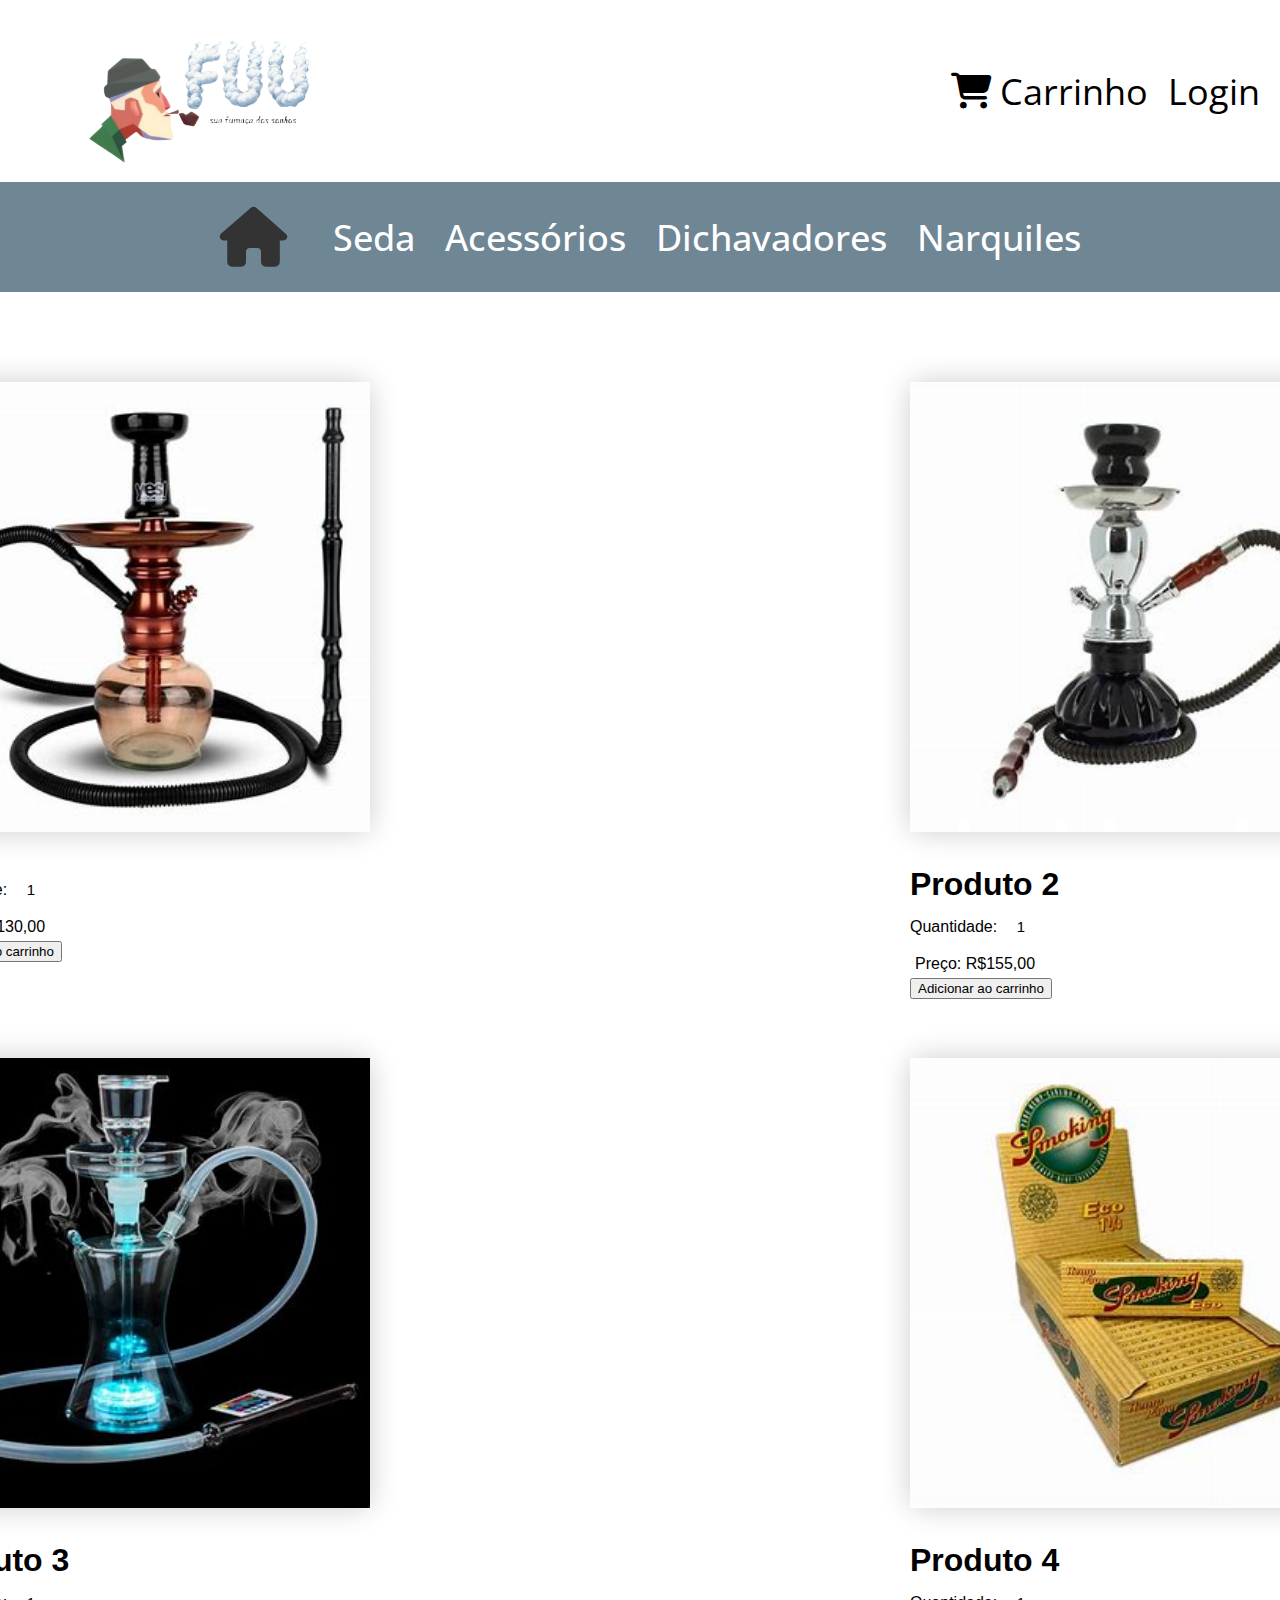
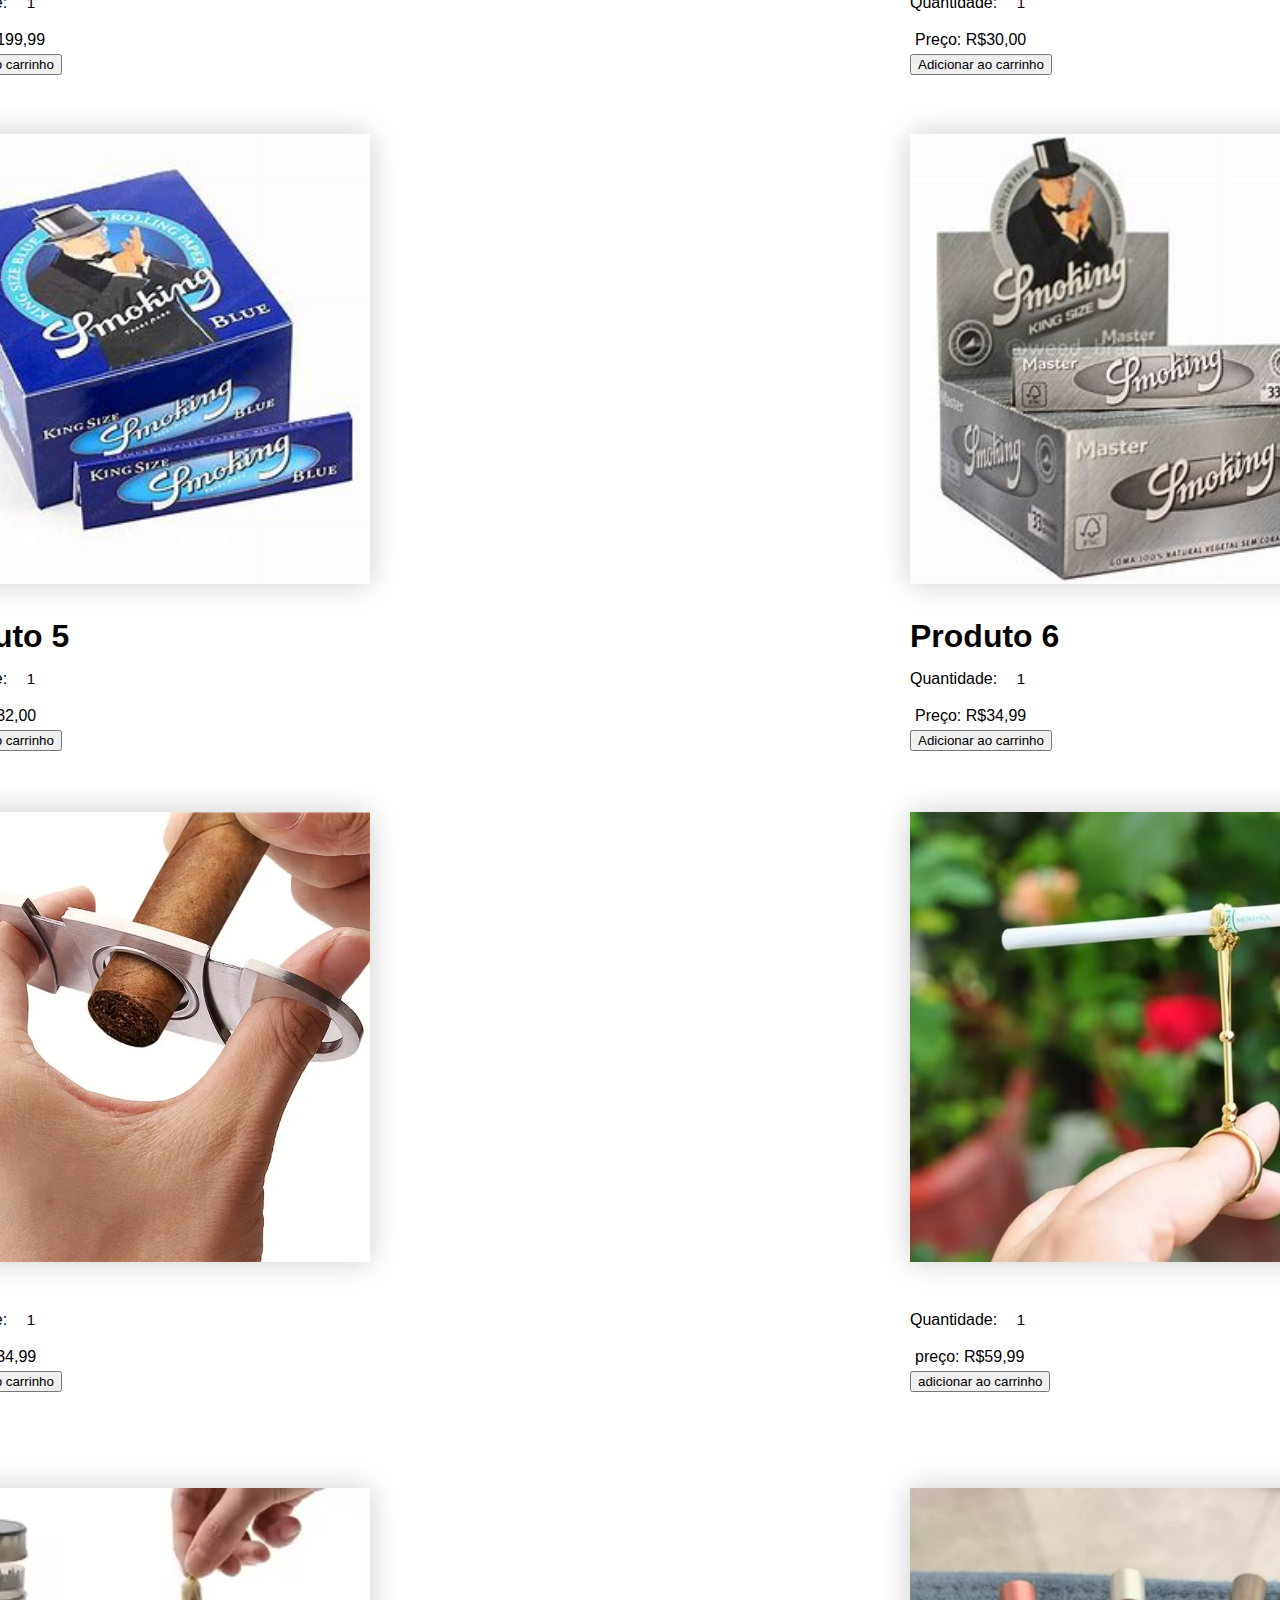
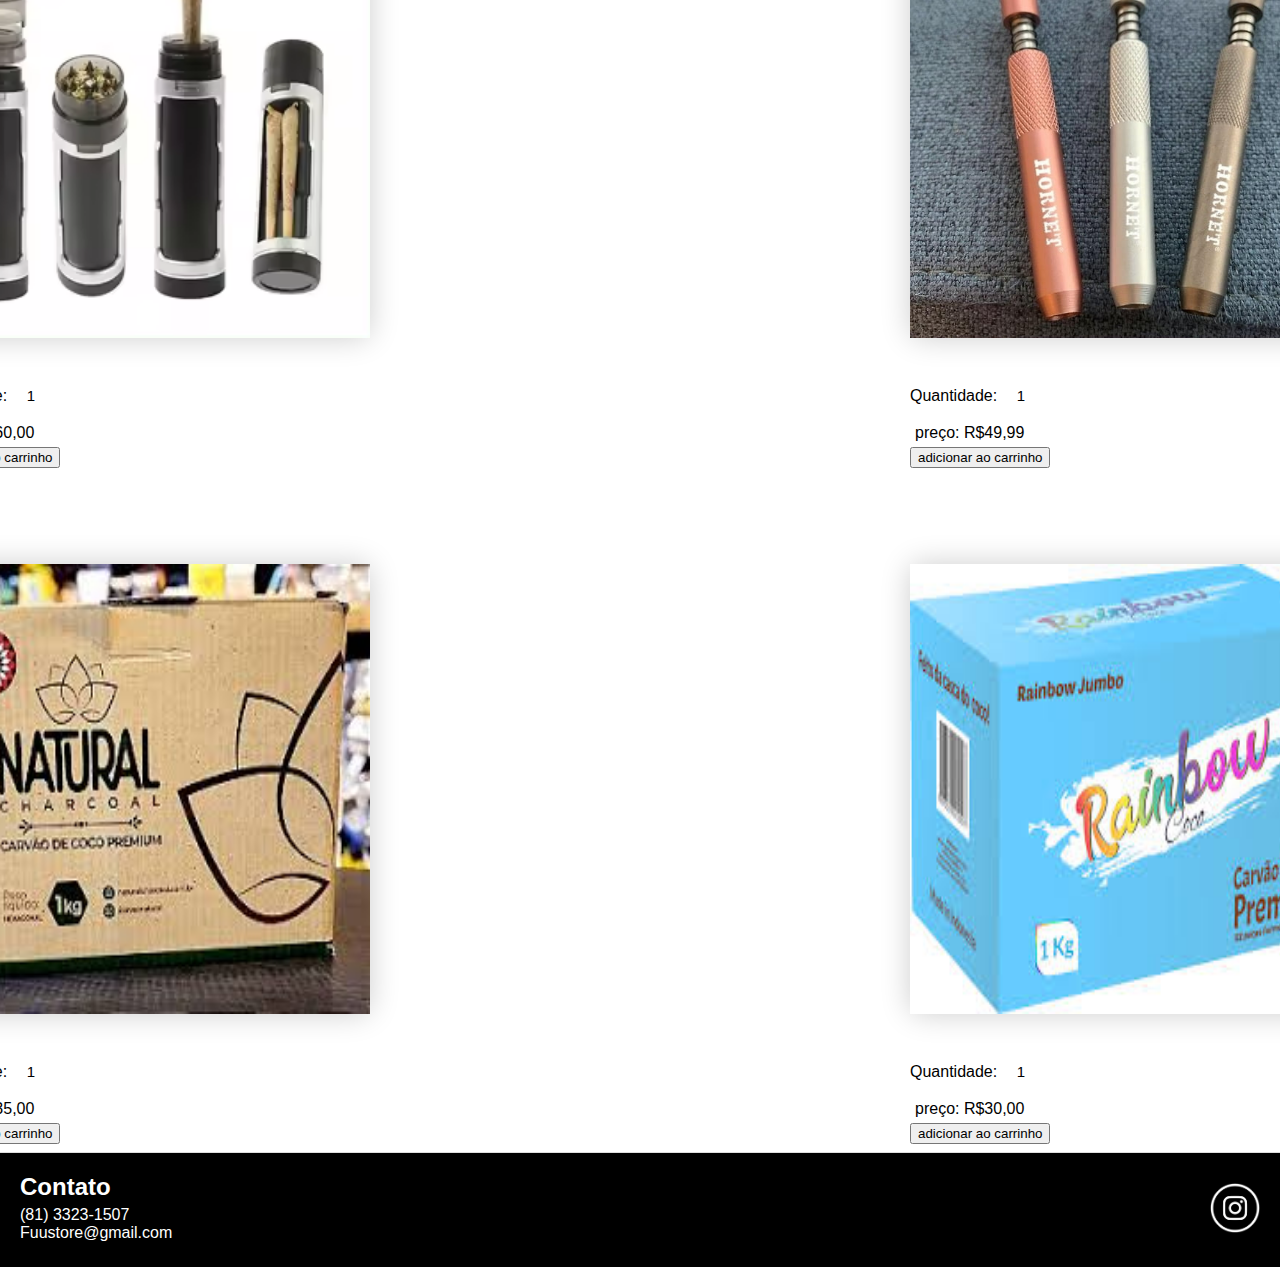
<file: site/index.html>
<!DOCTYPE html>
<html lang="pt-br">
<head>
    <meta charset="UTF-8">
    <meta name="viewport" content="width=device-width, initial-scale=1.0">
    <title>fuu.com.br | a fumaça dos seus sonhos</title>
    <link rel="stylesheet" href="style.css">
    <link rel="preconnect" href="https://fonts.googleapis.com">
    <link rel="preconnect" href="https://fonts.gstatic.com" crossorigin>
    <link href="https://fonts.googleapis.com/css2?family=Open+Sans:ital,wght@0,300..800;1,300..800&display=swap" rel="stylesheet">
    <link rel="stylesheet" href="https://cdnjs.cloudflare.com/ajax/libs/font-awesome/6.5.1/css/all.min.css">


</head>
<body>
    <!-- começo do header -->
<header>
    <!-- logo da empresa -->
    <div id="logo"><a href="index.html"></a></div>
    <div id="infodousuario">
        <a href="#">
            <i class="fas fa-shopping-cart"></i> Carrinho
        </a>
        
        <a href="cadastro.html">Login</a>
    </div>
</header>
<nav>
    <a href="index.html">
        <i class="fas fa-home"></i>
    </a>
    <a href="../site/sedas.html">Seda</a>
    <a href="../site/acesorios.html">Acessórios</a>
    <a href="Dichavadores.html">Dichavadores</a>
    <a href="../site/narquiles.html">Narquiles</a> 
</nav>

    <!-- fim do header  -->

    <!-- conteudo -->

    <!-- produto 1 -->
<div class="produtos">
    <div class="produto">
        <img src="../site/imagens/narquile 3.png" alt="narquile 3">
        <label for="qtde1">Quantidade:</label>
        <input type="number" id="qtde1" name="qtde1" min="1" max="20" value="1" />
        <p>Preço: R$130,00</p>
        <button onclick="addToCart('Produto 1', 130.00, document.querySelector('#qtde1').value)">Adicionar ao carrinho</button>
    </div>
    <!-- produto 2 -->
    <div class="produto">
        <img src="../site/imagens/narquile.jfif" alt="narquile">
        <h1>Produto 2</h1>
        <label for="qtde2">Quantidade:</label>
        <input type="number" id="qtde2" name="qtde2" min="1" max="20" value="1" />
        <p>Preço: R$155,00</p>
        <button onclick="addToCart('Produto 2', 155.00, document.querySelector('#qtde2').value)">Adicionar ao carrinho</button>
    </div>
    <!-- produto 3 -->
    <div class="produto">
        <img src="../site/imagens/narquile 2.png" alt="narquile 2">
        <h1>Produto 3</h1>
        <label for="qtde3">Quantidade:</label>
        <input type="number" id="qtde3" name="qtde3" min="1" max="20" value="1" />
        <p>Preço: R$199,99</p>
        <button onclick="addToCart('Produto 3', 199.99, document.querySelector('#qtde3').value)">Adicionar ao carrinho</button>
    </div>
    <!-- produto 4 -->
    <div class="produto">
        <img src="../site/imagens/seda.png" alt="seda">
        <h1>Produto 4</h1>
        <label for="qtde4">Quantidade:</label>
        <input type="number" id="qtde4" name="qtde4" min="1" max="20" value="1" />
        <p>Preço: R$30,00</p>
        <button onclick="addToCart('Produto 4', 30.00, document.querySelector('#qtde4').value)">Adicionar ao carrinho</button>
    </div>
    <!-- produto 5 -->
    <div class="produto">
        <img src="../site/imagens/seda 2.png" alt="seda 2">
        <h1>Produto 5</h1>
        <label for="qtde5">Quantidade:</label>
        <input type="number" id="qtde5" name="qtde5" min="1" max="20" value="1" />
        <p>Preço: R$32,00</p>
        <button onclick="addToCart('Produto 5', 32.00, document.querySelector('#qtde5').value)">Adicionar ao carrinho</button>
    </div>
    <!-- produto 6 -->
    <div class="produto">
        <img src="../site/imagens/seda 3.png" alt="seda 3">
        <h1>Produto 6</h1>
        <label for="qtde6">Quantidade:</label>
        <input type="number" id="qtde6" name="qtde6" min="1" max="20" value="1" />
        <p>Preço: R$34,99</p>
        <button onclick="addToCart('Produto 6', 34.99, document.querySelector('#qtde6').value)">Adicionar ao carrinho</button>
    </div>
</div>

<!-- asesorios daqui para baixo  -->

<!-- produto 1 -->
<div class="produtos">
    <div class="produto">
        <img src="../site/imagens/acesorio.webp" alt="narquile">
        <h1></h1>
        <label for="qtde7">Quantidade:</label>
        <input type="number" id="qtde7" name="qtde7" min="1" max="20" value="1" />
        <p>Preço: R$34,99</p>
        <button onclick="addToCart('Produto 7', 55.99, document.querySelector('#qtd0').value)">Adicionar ao carrinho</button>
    </div>
    <!-- produto 2 -->
    <div class="produto">
        <img src="../site/imagens/acesorio1.avif" alt="narquile">
      <h1></h1>
      <label for="qtde26">Quantidade:</label>
      <input type="number" id="qtde26" name="qtde26" min="1" max="20" value="1" />
        <p>preço: R$59,99</p>
        <button onclick="addToCart('produto 26', 60, document.querySelector('#qtde26').value)">adicionar ao carrinho</button>
    </div>
    <!-- produto 3 -->
    <div class="produto">
        <img src="../site/imagens/acesorio2.avif" alt="narquile">
        <h1></h1>
        <label for="qtde1">Quantidade:</label>
        <input type="number" id="qtde1" name="qtde1" min="1" max="20" value="1" />
        <p>preço: R$60,00</p>
        <button onclick="addtocart('produto 27', 60, document.querySelector('#qtde27').value)">adicionar ao carrinho</button>
    </div>
    <!-- produto 4 -->
    <div class="produto">
        <img src="../site/imagens/acesorio4.jpeg" alt="seda">
        <h1></h1>
        <label for="qtde1">Quantidade:</label>
        <input type="number" id="qtde1" name="qtde1" min="1" max="20" value="1" />
        <p>preço: R$49,99</p>
        <button onclick="addtocart('produto 28', 50, document.querySelector('#qtde28').value)">adicionar ao carrinho</button>
    </div>
    <!-- produto 5 -->
    <div class="produto">
        <img src="../site/imagens/acesorio5.jpeg" alt="">
        <h1></h1>
        <label for="qtde1">Quantidade:</label>
        <input type="number" id="qtde1" name="qtde1" min="1" max="20" value="1" />
        <p>preço: R$35,00</p>
        <button onclick="addtocart('produto 29', 35, document.querySelector('#qtde29').value)">adicionar ao carrinho</button>
    </div>
    <!-- produto 6 -->
    <div class="produto">
        <img src="../site/imagens/acesorio3.jpg" alt="">
        <h1></h1>
        <label for="qtde1">Quantidade:</label>
        <input type="number" id="qtde1" name="qtde1" min="1" max="20" value="1" />
        <p>preço: R$30,00</p>
        <button onclick="addtocart('produto 30', 30, document.querySelector('#qtde30').value)">adicionar ao carrinho</button>
    </div>
</div>

</script>


    <!-- começo do footer -->
     <footer>
        <div id="Contato">
            <h1>Contato</h1>
            <p>
                <ul>
                    <li>(81) 3323-1507</li>
                    <li>Fuustore@gmail.com</li>
                </ul>
            </p>
        </div>

        <div id="redesocial">
            <img src="[data-uri]" alt="">

        </div>
    </footer>
</body>
</html>
</file>
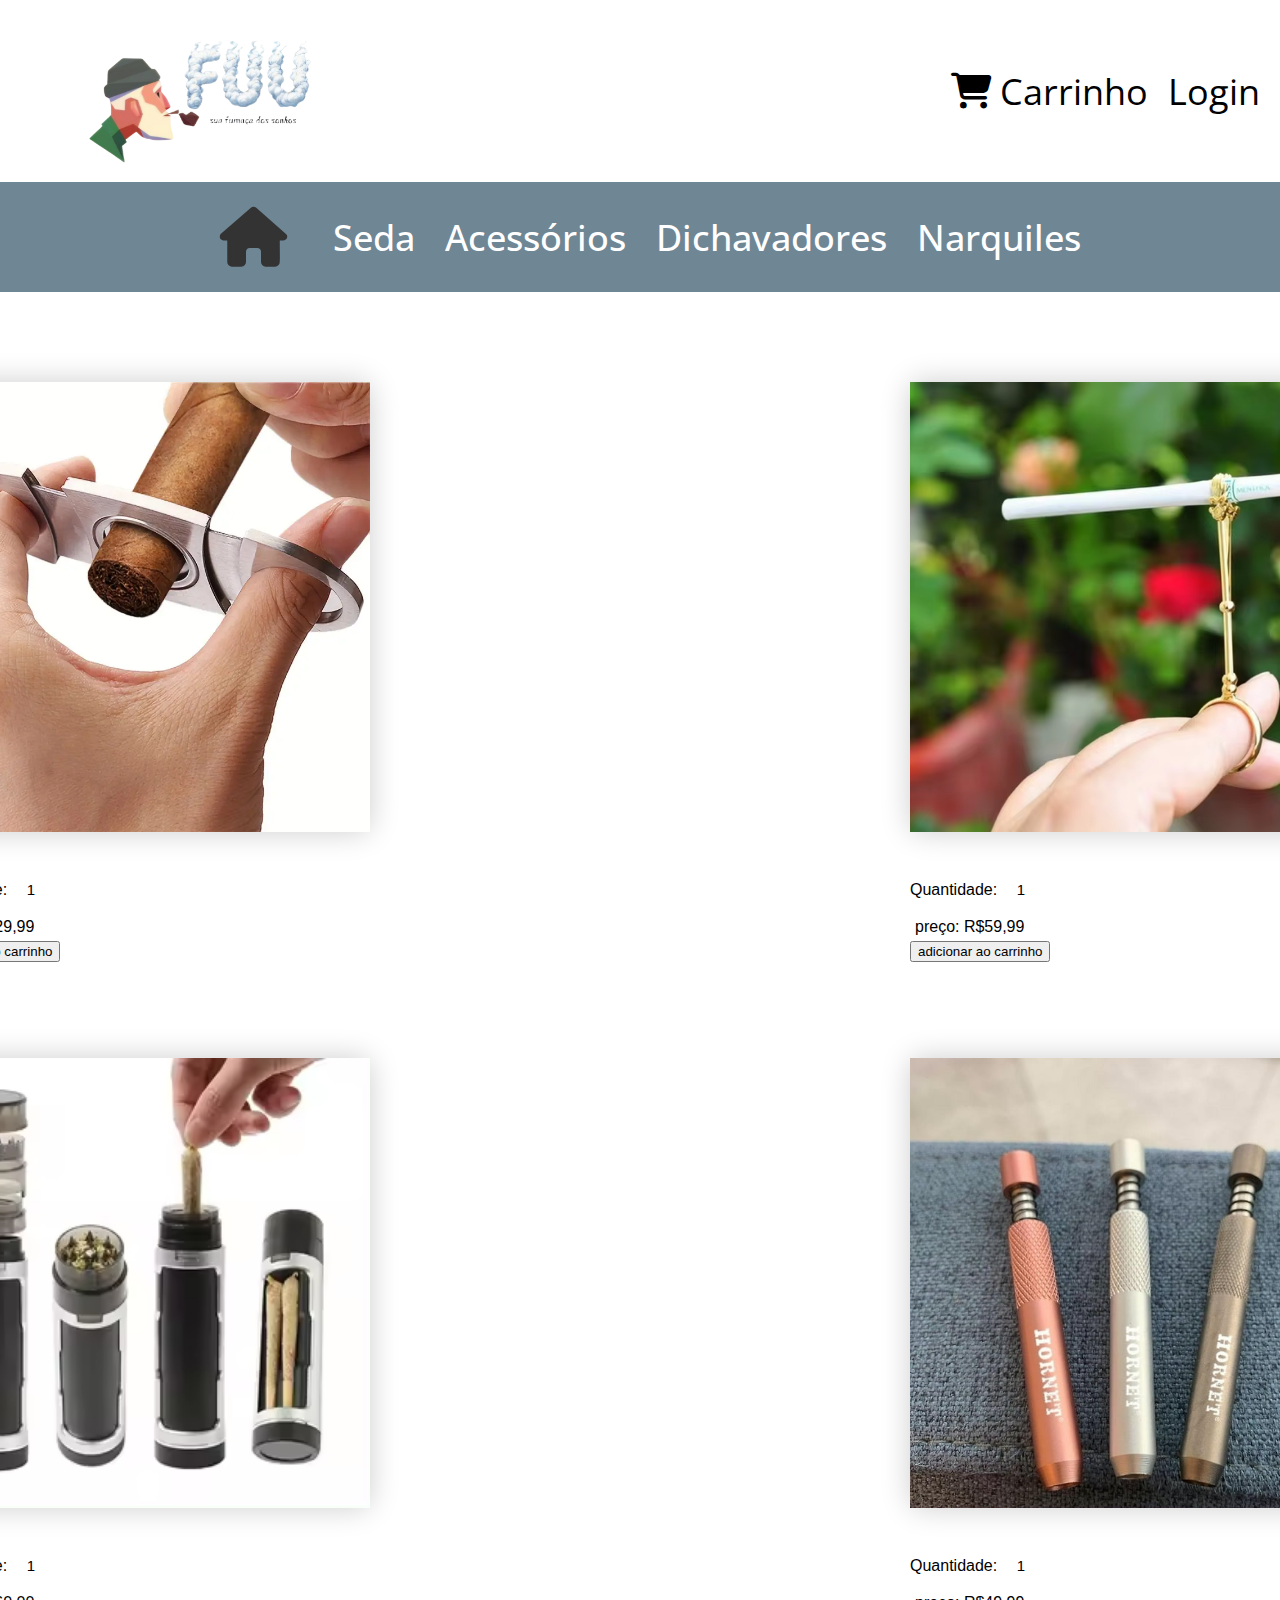
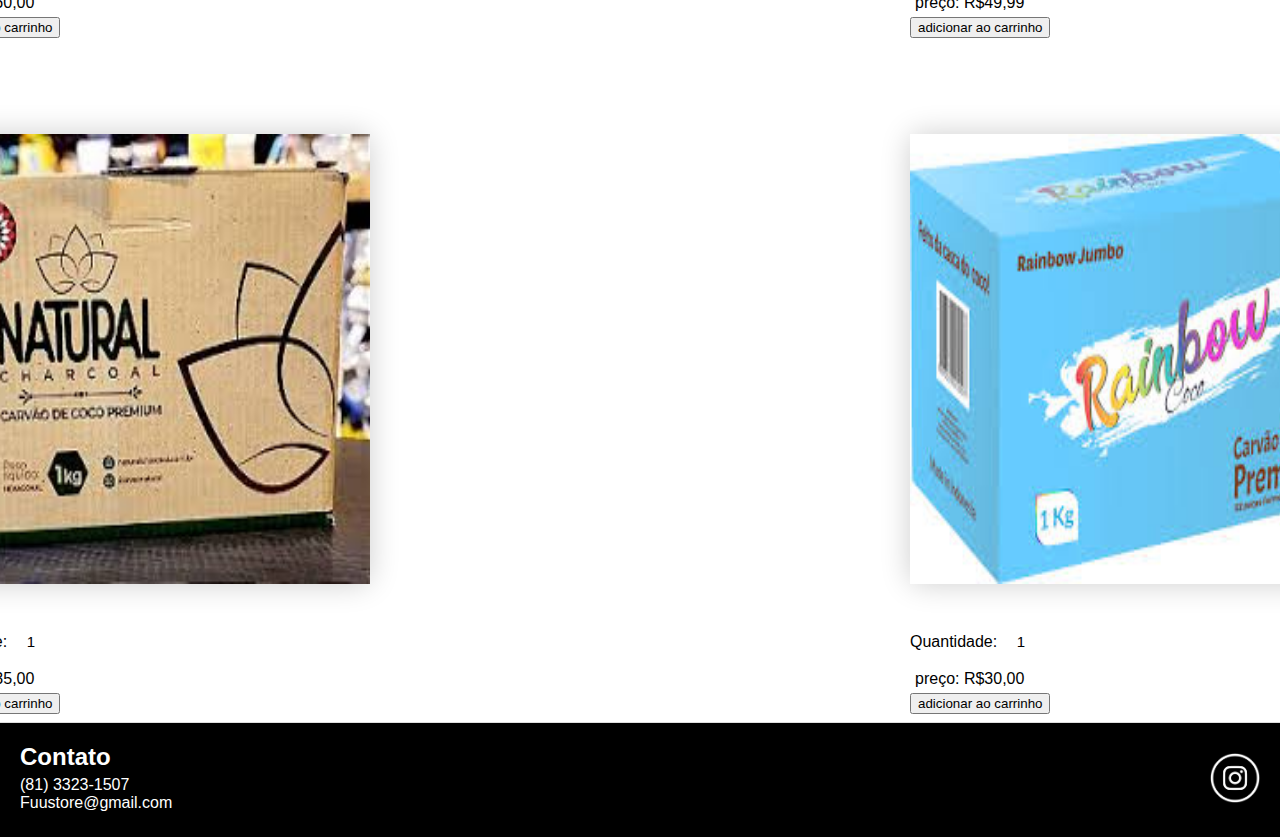
<file: site/acesorios.html>
<!DOCTYPE html>
<html lang="pt-br">
<head>
    <meta charset="UTF-8">
    <meta name="viewport" content="width=device-width, initial-scale=1.0">
    <title>fuu.com.br | a fumaça dos seus sonhos</title>
    <link rel="stylesheet" href="style.css">
    <link rel="preconnect" href="https://fonts.googleapis.com">
    <link rel="preconnect" href="https://fonts.gstatic.com" crossorigin>
    <link href="https://fonts.googleapis.com/css2?family=Open+Sans:ital,wght@0,300..800;1,300..800&display=swap" rel="stylesheet">
    <link rel="stylesheet" href="https://cdnjs.cloudflare.com/ajax/libs/font-awesome/6.5.1/css/all.min.css">

    
</head>
<body>
      <!-- começo do header -->
<header>
    <!-- logo da empresa -->
    <div id="logo"><a href="index.php"></a></div>
    <div id="infodousuario">
        <a href="carrinho.html">
            <i class="fas fa-shopping-cart"></i> Carrinho
        </a>
        
        <a href="cadastro.html">Login</a>
    </div>
</header>
<nav>
    <a href="index.php">
        <i class="fas fa-home"></i>
    </a>
    <a href="../site/sedas.html">Seda</a>
    <a href="../site/acesorios.html">Acessórios</a>
    <a href="Dichavadores.html">Dichavadores</a>
    <a href="../site/narquiles.html">Narquiles</a> 
</nav>

    <!-- fim do header  -->

    <!-- conteudo -->

     <!-- produto 1 -->
     <div class="produtos">
        <div class="produto">
            <img src="../site/imagens/acesorio.webp" alt="narquile">
            <h1></h1>
            <label for="qtde25">Quantidade:</label>
            <input type="number" id="qtde25" name="qtde25" min="1" max="20" value="1" />
            <p>preço: R$29,99</p>
            <button onclick="addToCart('produto 25', 30, document.querySelector('#qtde25').value)">adicionar ao carrinho</button>
        </div>
        <!-- produto 2 -->
        <div class="produto">
            <img src="../site/imagens/acesorio1.avif" alt="narquile">
          <h1></h1>
          <label for="qtde26">Quantidade:</label>
          <input type="number" id="qtde26" name="qtde26" min="1" max="20" value="1" />
            <p>preço: R$59,99</p>
            <button onclick="addToCart('produto 26', 60, document.querySelector('#qtde26').value)">adicionar ao carrinho</button>
        </div>
        <!-- produto 3 -->
        <div class="produto">
            <img src="../site/imagens/acesorio2.avif" alt="narquile">
            <h1></h1>
            <label for="qtde27">Quantidade:</label>
            <input type="number" id="qtde27" name="qtde27" min="1" max="20" value="1" />
            <p>preço: R$60,00</p>
            <button onclick="addToCart('produto 27', 60, document.querySelector('#qtde27').value)">adicionar ao carrinho</button>
        </div>
        <!-- produto 4 -->
        <div class="produto">
            <img src="../site/imagens/acesorio4.jpeg" alt="seda">
            <h1></h1>
            <label for="qtde28">Quantidade:</label>
            <input type="number" id="qtde28" name="qtde28" min="1" max="20" value="1" />
            <p>preço: R$49,99</p>
            <button onclick="addToCart('produto 28', 50, document.querySelector('#qtde28').value)">adicionar ao carrinho</button>
        </div>
        <!-- produto 5 -->
        <div class="produto">
            <img src="../site/imagens/acesorio5.jpeg" alt="">
            <h1></h1>
            <label for="qtde29">Quantidade:</label>
            <input type="number" id="qtde29" name="qtde29" min="1" max="20" value="1" />
            <p>preço: R$35,00</p>
            <button onclick="addToCart('produto 29', 35, document.querySelector('#qtde29').value)">adicionar ao carrinho</button>
        </div>
        <!-- produto 6 -->
        <div class="produto">
            <img src="../site/imagens/acesorio3.jpg" alt="">
            <h1></h1>
            <label for="qtde30">Quantidade:</label>
            <input type="number" id="qtde30" name="qtde30" min="1" max="20" value="1" />
            <p>preço: R$30,00</p>
            <button onclick="addToCart('produto 30', 30, document.querySelector('#qtde30').value)">adicionar ao carrinho</button>
        </div>
    </div>

     <!-- carrinho -->
     <script>
        function addToCart(productName, productPrice, quantity) {
            if (typeof(Storage) !== "undefined") {
                console.log("localStorage está disponível");
    
                // Verificar se a quantidade foi recebida corretamente
                console.log("Produto:", productName, "Quantidade:", quantity);
    
                let cart = JSON.parse(localStorage.getItem('cart')) || [];
    
                // Verifica se o produto já está no carrinho
                const existingProduct = cart.find(item => item.name === productName);
    
                if (existingProduct) {
                    // Se o produto já existe no carrinho, atualiza a quantidade
                    existingProduct.quantity += parseInt(quantity);
                } else {
                    // Se não existe, adiciona o novo produto
                    cart.push({
                        name: productName,
                        price: productPrice,
                        quantity: parseInt(quantity)
                    });
                }
    
                // Salva o carrinho no localStorage
                localStorage.setItem('cart', JSON.stringify(cart));
                console.log("Produto adicionado:", productName);
                console.log("Carrinho atualizado:", cart);
    
                alert(`${productName} adicionado ao carrinho!`);
            } else {
                alert("localStorage não é suportado neste navegador.");
            }
        }
    </script>

    <!-- começo do footer -->
     <footer>
        <div id="Contato">
            <h1>Contato</h1>
            <p>
                <ul>
                    <li>(81) 3323-1507</li>
                    <li>Fuustore@gmail.com</li>
                </ul>
            </p>
        </div>

        <div id="redesocial">
            <img src="[data-uri]" alt="">

        </div>
     </footer>
    
</body>
</html>
</file>
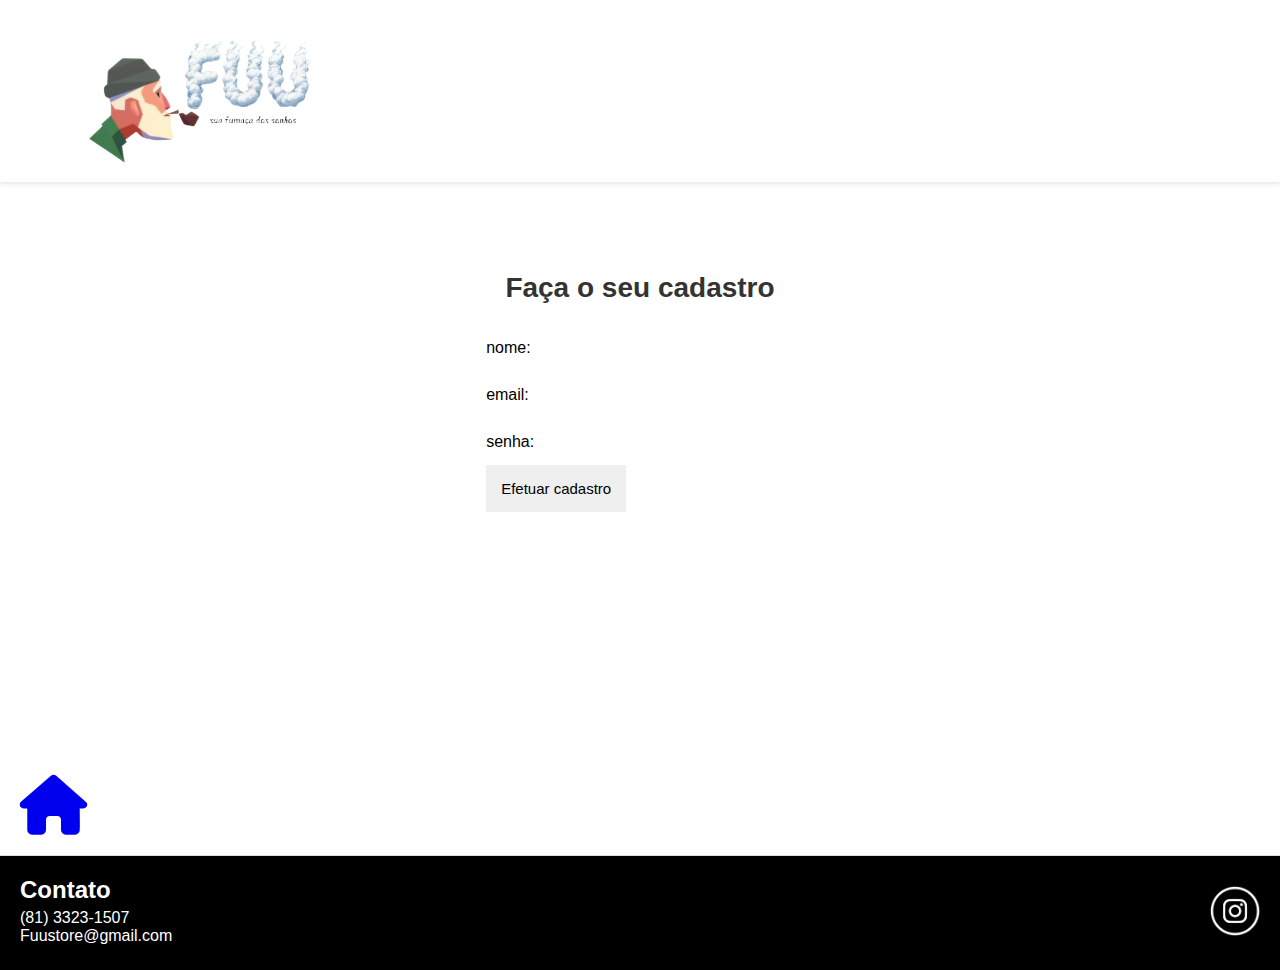
<file: site/cadastro.html>
<!DOCTYPE html>
<html lang="pt-br">
<head>
    <meta charset="UTF-8">
    <meta http-equiv="X-UA-Compatible" content="IE=edge">
    <meta name="viewport" content="width=device-width, initial-scale=1.0">
    <title>Tela de login</title>
    <link rel="stylesheet" href="style.css">
    <link rel="preconnect" href="https://fonts.googleapis.com">
    <link rel="preconnect" href="https://fonts.gstatic.com" crossorigin>
    <link href="https://fonts.googleapis.com/css2?family=Open+Sans:ital,wght@0,300..800;1,300..800&display=swap" rel="stylesheet">
    <link rel="stylesheet" href="https://cdnjs.cloudflare.com/ajax/libs/font-awesome/6.5.1/css/all.min.css">
 
 
</head>
<body>
    <!-- header -->
    <header>
         <!-- logo da empresa -->
         <div id="logo"></div>
         
        </header>
   
        <!-- Bloco de Login -->
        <div class="login-container">
            <h2>Faça o seu cadastro</h2>
            <form action="verifica.php" method="post">
                
            <pre>
                nome: <input type="text" size="35" maxlength="256" name="nome">
                email: <input type="text" size="35" maxlength="256" name="gmail">
                senha: <input type="password" size="35" maxlength="256" name="password">
                <input type="submit" value="Efetuar cadastro" name="enviar">
            </pre>
            
    </form>
        </div>
<a href="index.php"   >
    <i class="fas fa-home"></i>
</a>
<footer>
    <div id="Contato">
            <h1>Contato</h1>
            <p>
                <ul>
                    <li>(81) 3323-1507</li>
                    <li>Fuustore@gmail.com</li>
                </ul>
            </p>
        </div>

        <div id="redesocial">
            <img src="[data-uri]" alt="">

        </div>
    </footer>

</body>
</html>
</file>
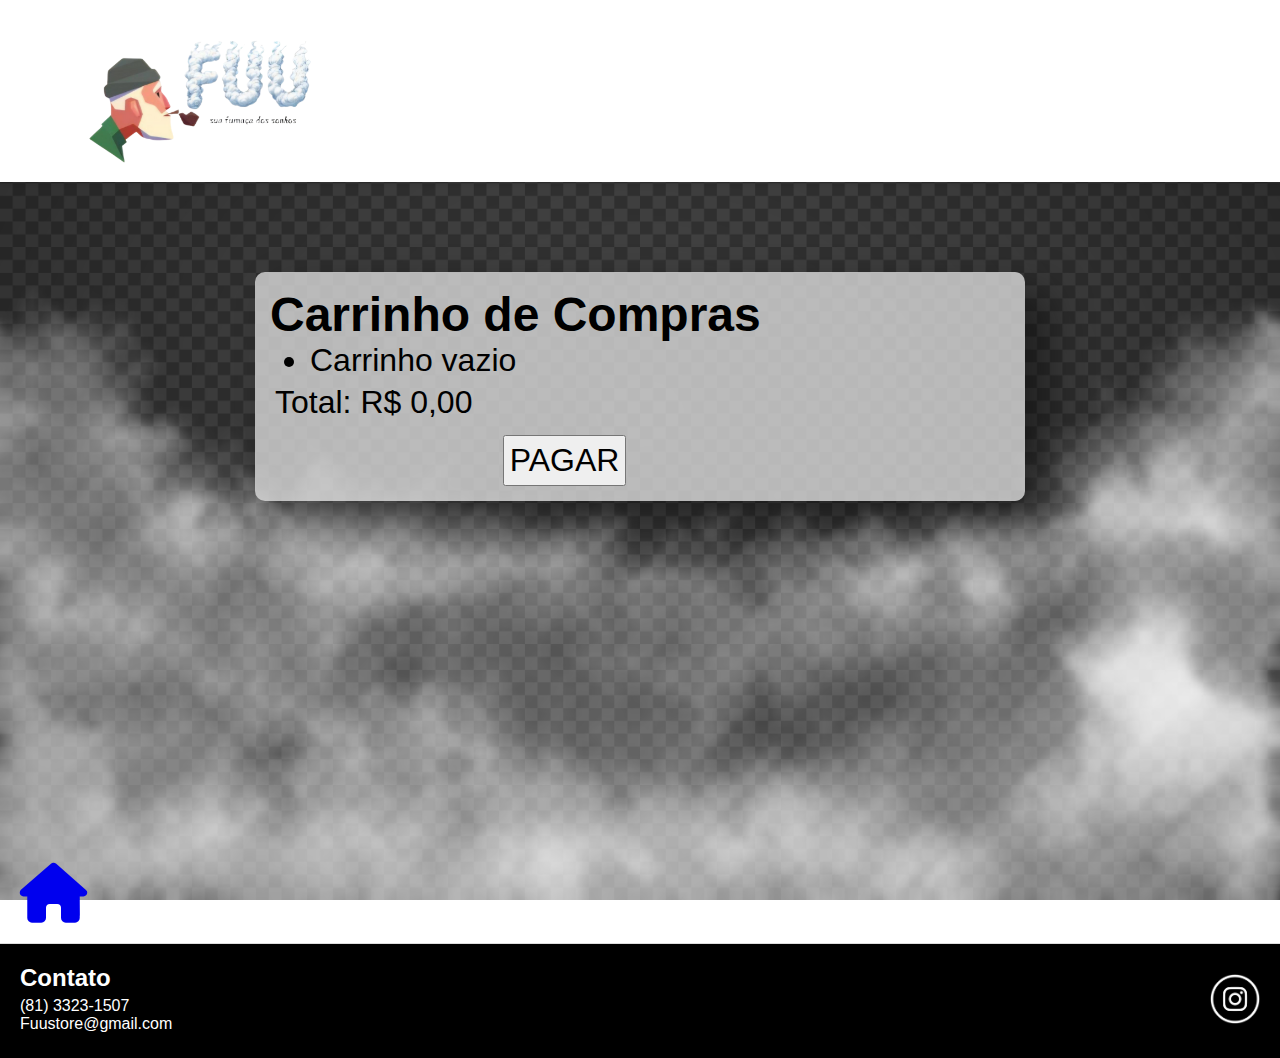
<file: site/carrinho.html>
<!DOCTYPE html>
<html lang="pt-br">
<head>
    <meta charset="UTF-8">
    <meta name="viewport" content="width=device-width, initial-scale=1.0">
    <title>Carrinho</title>
    <link rel="stylesheet" href="style.css">
    <link rel="preconnect" href="https://fonts.googleapis.com">
    <link rel="preconnect" href="https://fonts.gstatic.com" crossorigin>
    <link href="https://fonts.googleapis.com/css2?family=Open+Sans:ital,wght@0,300..800;1,300..800&display=swap" rel="stylesheet">
    <link rel="stylesheet" href="https://cdnjs.cloudflare.com/ajax/libs/font-awesome/6.5.1/css/all.min.css">
</head>
<body id="bodycarrinho">
    <!-- começo do header -->
<header>
    <!-- logo da empresa -->
    <div id="logo"><a href="index.html"></a></div>
</header>

    <div id="carrinho">
        <h2>Carrinho de Compras</h2>
    <form method="POST" action="cadvenda.php">
        <div id="Cart">
            <ul id="cart-items"></ul>
            <p id="total">Total: R$ 0,00</p>
            <p style="width: 30.5vh; margin: 1.5vh auto auto auto;"><button name="pagar" type="submit" id="pagar">PAGAR</button></p>
        </div>
    </form>
    </div>
    <a href="index.php"   >
        <i class="fas fa-home"></i>
    </a>
    <!-- começo do footer -->
    <footer>
        <div id="Contato">
            <h1>Contato</h1>
            <p>
                <ul>
                    <li>(81) 3323-1507</li>
                    <li>Fuustore@gmail.com</li>
                </ul>
            </p>
        </div>

        <div id="redesocial">
            <img src="[data-uri]" alt="">

        </div>
    </footer>

    

    <script>
        document.addEventListener('DOMContentLoaded', function () {
            let cart = JSON.parse(localStorage.getItem('cart')) || [];
    
            // Função para carregar os itens do carrinho
            function loadCart() {
                const cartItems = document.getElementById('cart-items');
                const totalElement = document.getElementById('total');
                let total = 0;
    
                cartItems.innerHTML = ''; // Limpar o carrinho antes de atualizar
    
                if (cart.length === 0) {
                    cartItems.innerHTML = '<li>Carrinho vazio</li>';
                    totalElement.textContent = 'Total: R$ 0,00';
                    return;
                }
    
                // Exibir cada item do carrinho
                cart.forEach((item, index) => {
                    const listItem = document.createElement('li');
                    listItem.innerHTML = `
                        ${item.name} - Quantidade: ${item.quantity} - Preço: R$ ${(item.price * item.quantity).toFixed(2)}
                        <button class="delete-item" data-index="${index}">Deletar</button>
                    `;
    
                    cartItems.appendChild(listItem);
                    total += item.price * item.quantity; // Acumula o preço total
                });
    
                // Atualiza o total do carrinho
                totalElement.textContent = `Total: R$ ${total.toFixed(2)}`;
    
                // Adicionar evento aos botões "Deletar"
                const deleteButtons = document.querySelectorAll('.delete-item');
                deleteButtons.forEach(button => {
                    button.addEventListener('click', function () {
                        const index = this.getAttribute('data-index');
                        deleteItem(index);
                    });
                });
            }
    
            // Função para deletar um item do carrinho
            function deleteItem(index) {
                cart.splice(index, 1); // Remove o item da lista
                localStorage.setItem('cart', JSON.stringify(cart)); // Atualiza o localStorage
                loadCart(); // Recarrega o carrinho
            }
    
            // Carregar o carrinho ao carregar a página
            loadCart();
    
            // Enviar os dados do carrinho para o servidor ao clicar no botão "Pagar"
            document.querySelector('button[name="pagar"]').addEventListener('click', function (event) {
                event.preventDefault();
    
                if (cart.length === 0) {
                    alert('O carrinho está vazio! Não é possível finalizar a compra.');
                    return;
                }
    
                alert('Compra realizada com sucesso!');
    
                // Enviar os dados para o servidor (cadvenda.php)
                const xhr = new XMLHttpRequest();
                xhr.open("POST", "cadvenda.php", true);
                xhr.setRequestHeader("Content-Type", "application/json;charset=UTF-8");
                xhr.onreadystatechange = function () {
                    if (xhr.readyState === 4 && xhr.status === 200) {
                        console.log("Dados enviados com sucesso.");
                    }
                };
    
                // Enviar o conteúdo do carrinho como JSON
                xhr.send(JSON.stringify(cart));
    
                // Limpar o carrinho e atualizar a interface
                localStorage.removeItem('cart');
                cart = [];
                loadCart();
            });
        });
    </script>
    
    
</body>
</html>
</file>
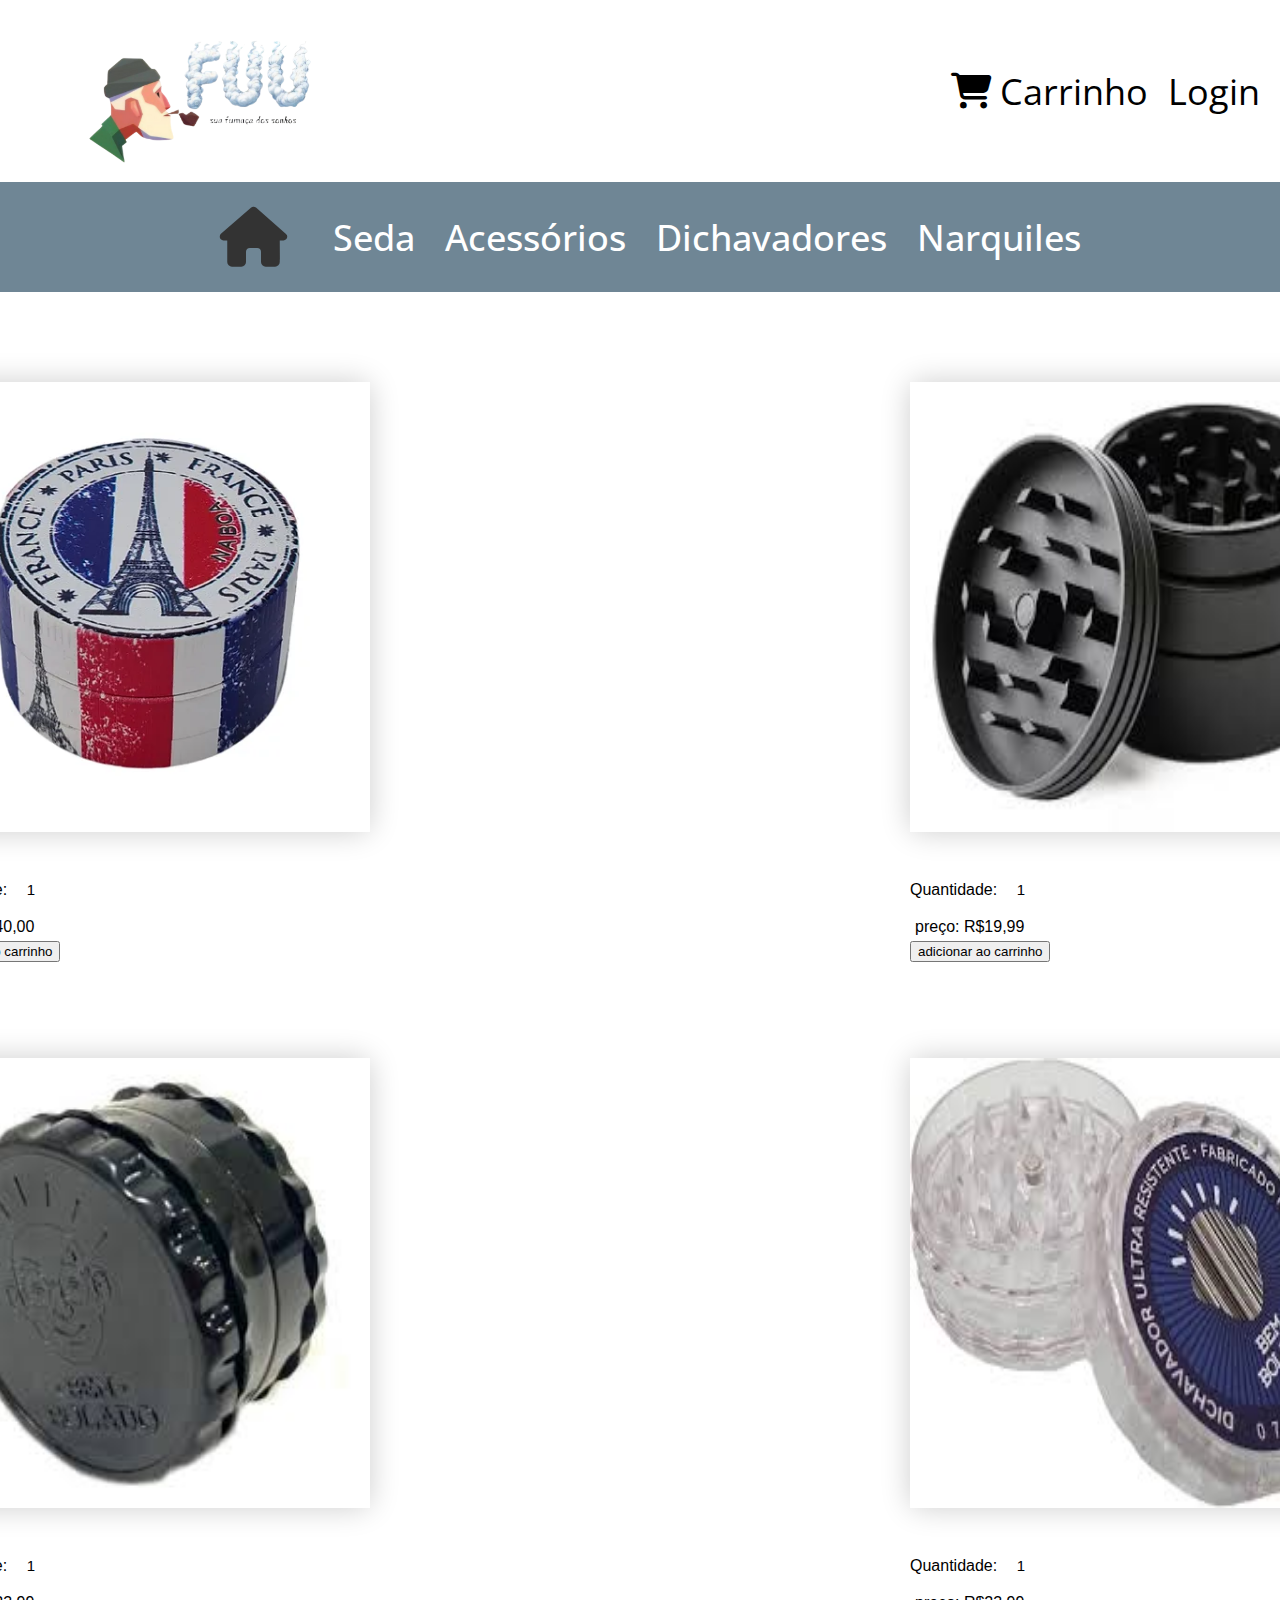
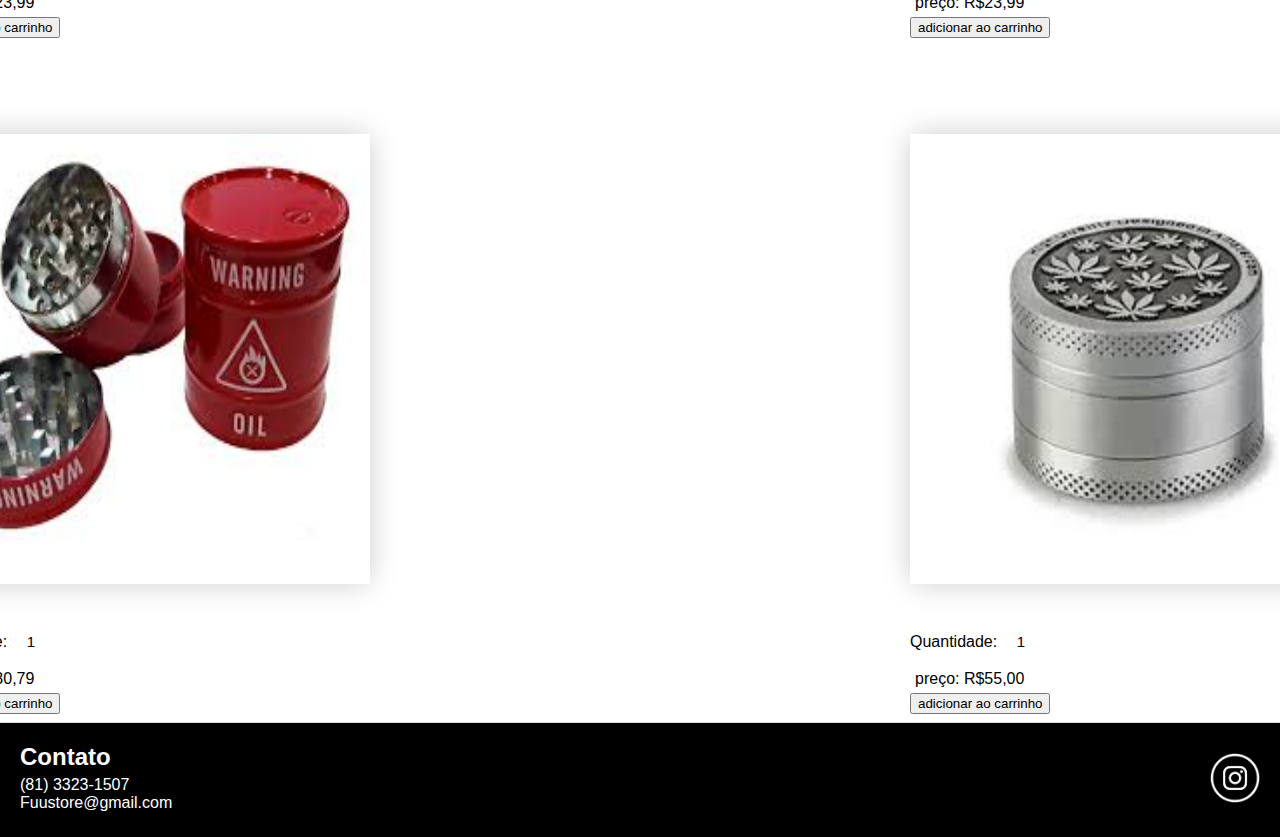
<file: site/Dichavadores.html>
<!DOCTYPE html>
<html lang="pt-br">
<head>
    <meta charset="UTF-8">
    <meta name="viewport" content="width=device-width, initial-scale=1.0">
    <title>seda</title>
    <link rel="stylesheet" href="style.css">
    <link rel="preconnect" href="https://fonts.googleapis.com">
    <link rel="preconnect" href="https://fonts.gstatic.com" crossorigin>
    <link href="https://fonts.googleapis.com/css2?family=Open+Sans:ital,wght@0,300..800;1,300..800&display=swap" rel="stylesheet">
    <link rel="stylesheet" href="https://cdnjs.cloudflare.com/ajax/libs/font-awesome/6.5.1/css/all.min.css">

</head>
<body>
       <!-- começo do header -->
<header>
    <!-- logo da empresa -->
    <div id="logo"><a href="index.php"></a></div>
    <div id="infodousuario">
        <a href="carrinho.html">
            <i class="fas fa-shopping-cart"></i> Carrinho
        </a>
        
        <a href="cadastro.html">Login</a>
    </div>
</header>
<nav>
    <a href="index.php">
        <i class="fas fa-home"></i>
    </a>
    <a href="../site/sedas.html">Seda</a>
    <a href="../site/acesorios.html">Acessórios</a>
    <a href="Dichavadores.html">Dichavadores</a>
    <a href="../site/narquiles.html">Narquiles</a> 
</nav>

    <!-- fim do header  -->

    <!-- conteudo -->

     <!-- produto 1 -->
     <div class="produtos">
        <div class="produto">
            <img src="../site/imagens/dichavador6.webp" alt="narquile">
            <h1></h1>
            <label for="qtde19">Quantidade:</label>
            <input type="number" id="qtde19" name="qtde19" min="1" max="20" value="1" />
            <p>preço: R$40,00</p>
            <button onclick="addToCart('produto 19', 40, document.querySelector('#qtde19').value)">adicionar ao carrinho</button>
        </div>
        <!-- produto 2 -->
        <div class="produto">
            <img src="../site/imagens/dichador5.jpeg" alt="narquile">
            <h1></h1>
            <label for="qtde20">Quantidade:</label>
            <input type="number" id="qtde20" name="qtde20" min="1" max="20" value="1" />
            <p>preço: R$19,99</p>
            <button onclick="addToCart('produto 20', 20, document.querySelector('#qtde20').value)">adicionar ao carrinho</button>
        </div>
        <!-- produto 3 -->
        <div class="produto">
            <img src="../site/imagens/dichavador4.jpeg" alt="narquile">
            <h1></h1>
            <label for="qtde21">Quantidade:</label>
            <input type="number" id="qtde21" name="qtde21" min="1" max="20" value="1" />
            <p>preço: R$23,99</p>
            <button onclick="addToCart('produto 21', 24, document.querySelector('#qtde21').value)">adicionar ao carrinho</button>
        </div>
        <!-- produto 4 -->
        <div class="produto">
            <img src="../site/imagens/dichavador3.jpeg" alt="seda">
            <h1></h1>
            <label for="qtde1">Quantidade:</label>
            <input type="number" id="qtde22" name="qtde22" min="1" max="20" value="1" />
            <p>preço: R$23,99</p>
            <button onclick="addToCart('produto 22', 24, document.querySelector('#qtde22').value)">adicionar ao carrinho</button>
        </div>
        <!-- produto 5 -->
        <div class="produto">
            <img src="../site/imagens/dichavador2.jpeg" alt="">
            <h1></h1>
            <label for="qtde23">Quantidade:</label>
            <input type="number" id="qtde23" name="qtde23" min="1" max="20" value="1" />
            <p>preço: R$30,79</p>
            <button onclick="addToCart('produto 23', 30.79, document.querySelector('#qtde23').value)">adicionar ao carrinho</button>
        </div>
        <!-- produto 6 -->
        <div class="produto">
            <img src="../site/imagens/dichavador1.jpeg" alt="">
            <h1></h1>
            <label for="qtde24">Quantidade:</label>
            <input type="number" id="qtde24" name="qtde24" min="1" max="20" value="1" />
            <p>preço: R$55,00</p>
            <button onclick="addToCart('produto 24', 55, document.querySelector('#qtde24').value)">adicionar ao carrinho</button>
        </div>
    </div>  

      <!-- carrinho -->
      <script>
        function addToCart(productName, productPrice, quantity) {
            if (typeof(Storage) !== "undefined") {
                console.log("localStorage está disponível");
    
                // Verificar se a quantidade foi recebida corretamente
                console.log("Produto:", productName, "Quantidade:", quantity);
    
                let cart = JSON.parse(localStorage.getItem('cart')) || [];
    
                // Verifica se o produto já está no carrinho
                const existingProduct = cart.find(item => item.name === productName);
    
                if (existingProduct) {
                    // Se o produto já existe no carrinho, atualiza a quantidade
                    existingProduct.quantity += parseInt(quantity);
                } else {
                    // Se não existe, adiciona o novo produto
                    cart.push({
                        name: productName,
                        price: productPrice,
                        quantity: parseInt(quantity)
                    });
                }
    
                // Salva o carrinho no localStorage
                localStorage.setItem('cart', JSON.stringify(cart));
                console.log("Produto adicionado:", productName);
                console.log("Carrinho atualizado:", cart);
    
                alert(`${productName} adicionado ao carrinho!`);
            } else {
                alert("localStorage não é suportado neste navegador.");
            }
        }
    </script>

    <!-- começo do footer -->
     <footer>
        <div id="Contato">
            <h1>Contato</h1>
            <p>
                <ul>
                    <li>(81) 3323-1507</li>
                    <li>Fuustore@gmail.com</li>
                </ul>
            </p>
        </div>

        <div id="redesocial">
            <img src="[data-uri]" alt="">

        </div>
     </footer>
    
</body>
</html>
</file>
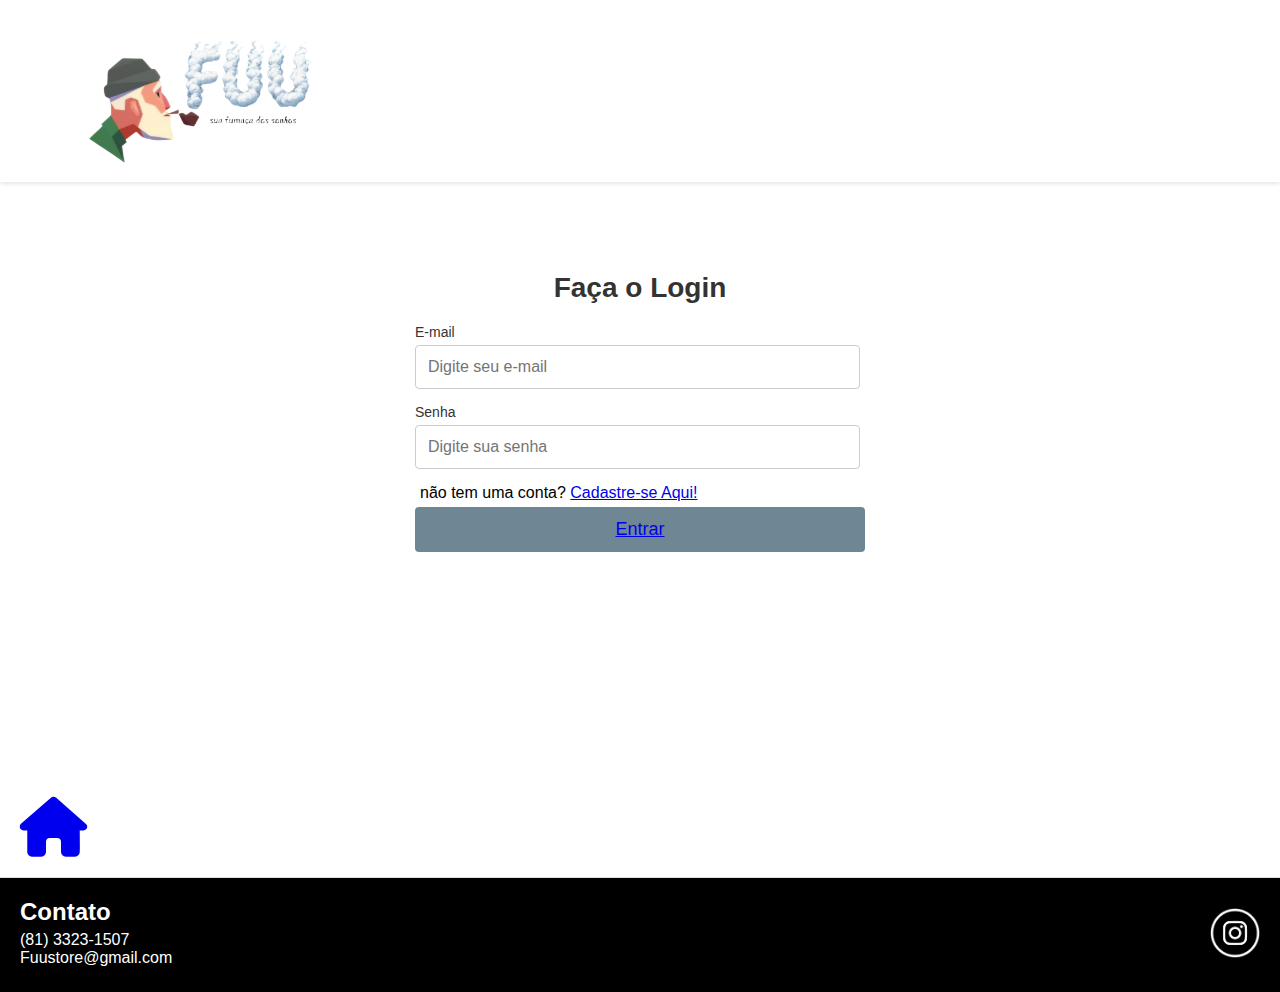
<file: site/login.html>
<!DOCTYPE html>
<html lang="pt-BR">
<head>
    <meta charset="UTF-8">
    <meta name="viewport" content="width=device-width, initial-scale=1.0">

    <title>Tela de login</title>
    <link rel="stylesheet" href="style.css">
    <link rel="preconnect" href="https://fonts.googleapis.com">
    <link rel="preconnect" href="https://fonts.gstatic.com" crossorigin>
    <link href="https://fonts.googleapis.com/css2?family=Open+Sans:ital,wght@0,300..800;1,300..800&display=swap" rel="stylesheet">
    <link rel="stylesheet" href="https://cdnjs.cloudflare.com/ajax/libs/font-awesome/6.5.1/css/all.min.css">
 
 
</head>
<body>
    <!-- header -->
    <header>
         <!-- logo da empresa -->
         <div id="logo"><a href="index.html"></a></div>
        </header>
   
        <!-- Bloco de Login -->
        <div class="login-container">
            <h2>Faça o Login</h2>
            <form action="#" method="post">     
                <div class="input-group">
            <form action="#" method="post">
   
                <div class="input-group">
                    <label for="email">E-mail</label>
                    <input type="email" id="email" name="email" required placeholder="Digite seu e-mail">
                </div>
   
                <div class="input-group">
                    <label for="password">Senha</label>
                    <input type="password" id="password" name="password" required placeholder="Digite sua senha">
                </div>
                <p>não tem uma conta? <a href="cadastro.html">Cadastre-se Aqui!</a></p>
                <div><button type="submit" class="login-btn"><a href="../site/pglogado.html">Entrar</a></button></div>

</form>
</div>
</form>
</div>
<a href="index.html"   >
    <i class="fas fa-home"></i>
</a>
<footer>
    <div id="Contato">
            <h1>Contato</h1>
            <p>
                <ul>
                    <li>(81) 3323-1507</li>
                    <li>Fuustore@gmail.com</li>
                </ul>
            </p>
        </div>

        <div id="redesocial">
            <img src="[data-uri]" alt="">

        </div>
    </footer>

</body>
</html>
</file>
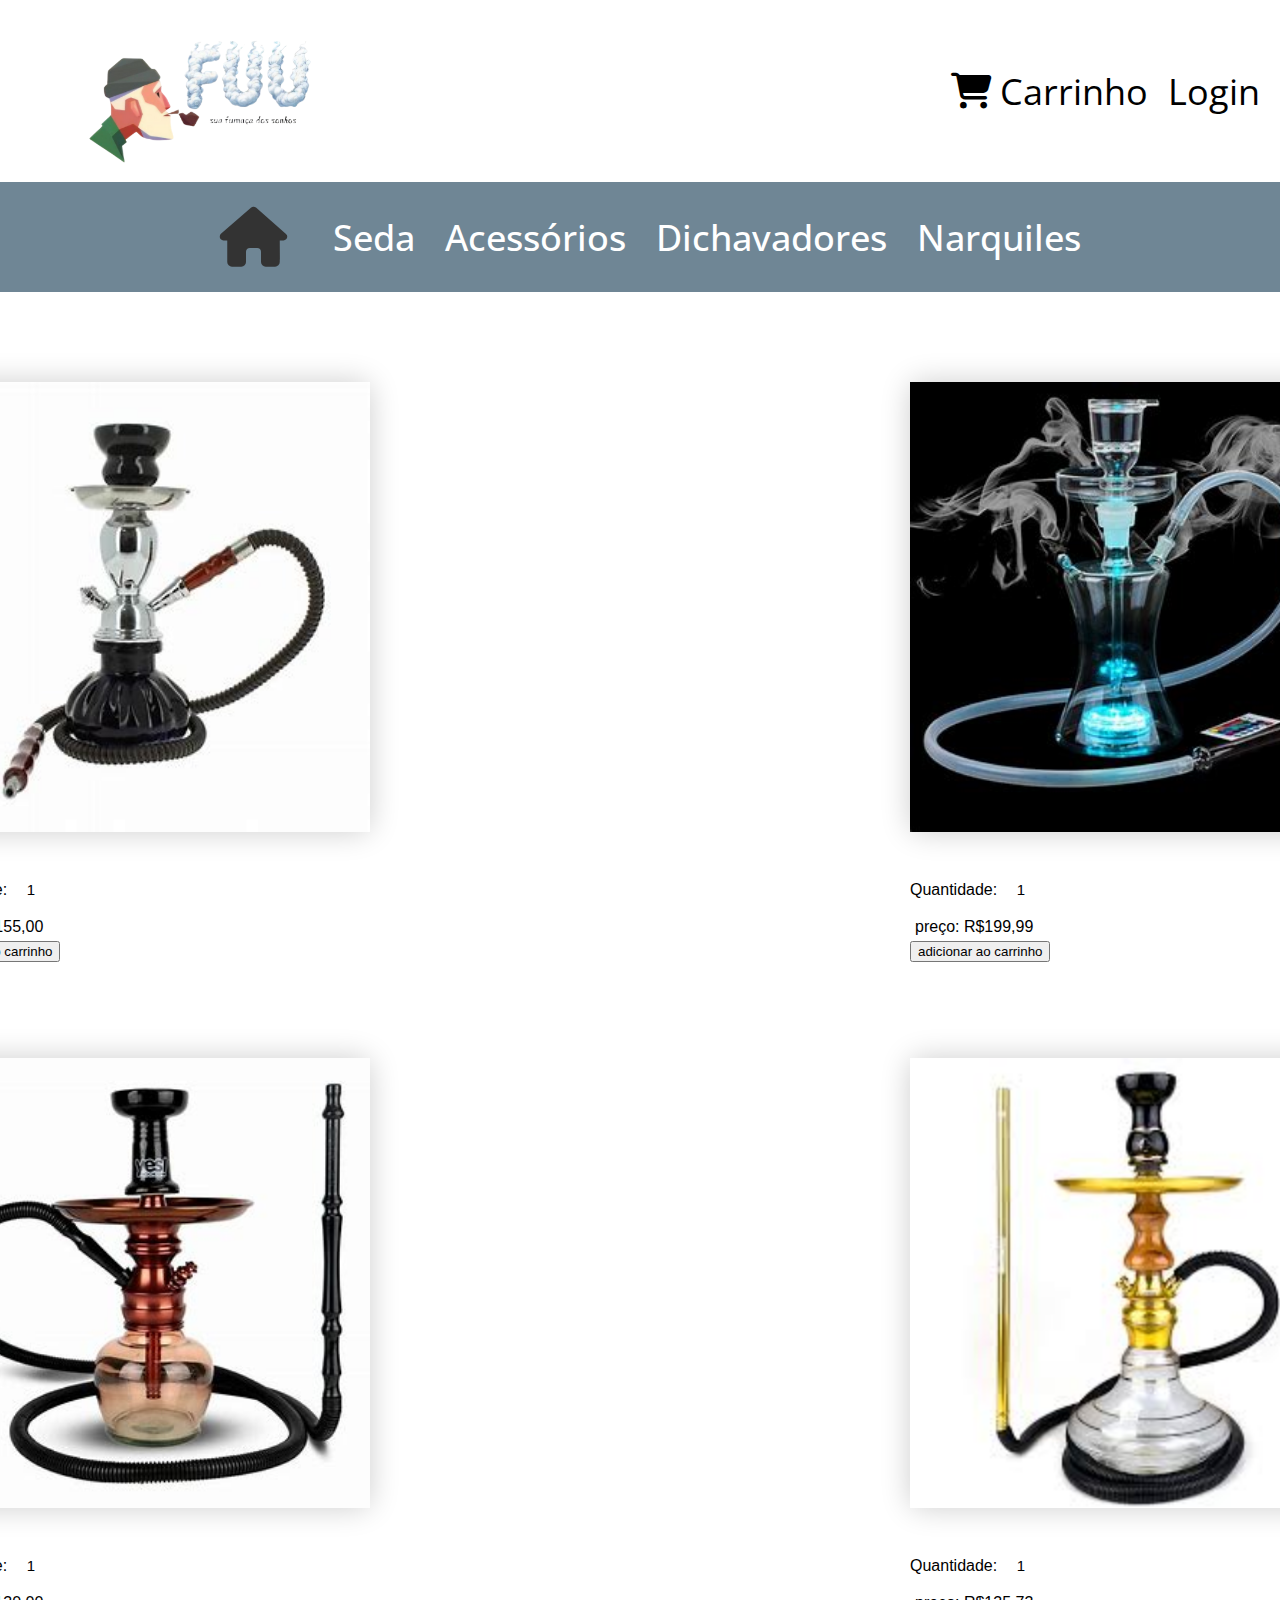
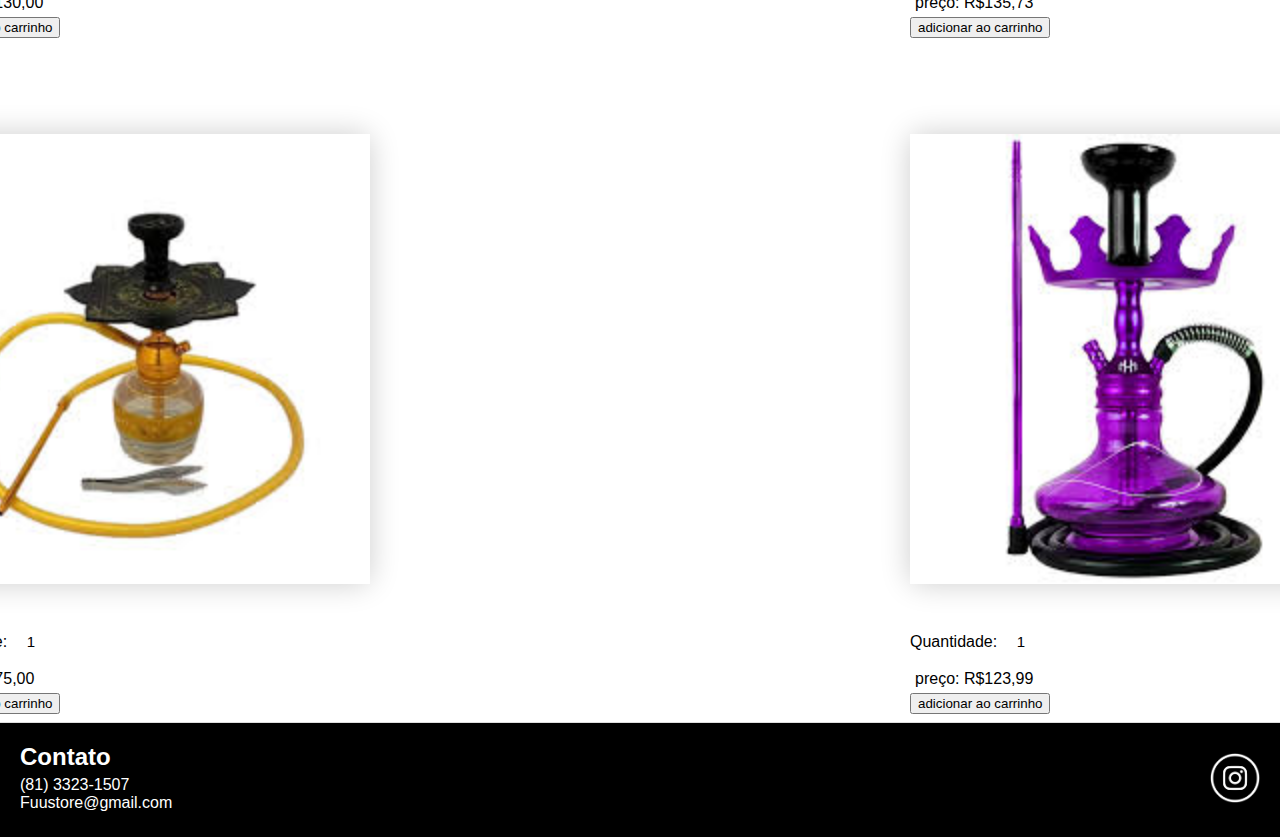
<file: site/narquiles.html>
<!DOCTYPE html>
<html lang="pt-br">
<head>
    <meta charset="UTF-8">
    <meta name="viewport" content="width=device-width, initial-scale=1.0">
    <title>fuu.com.br | a fumaça dos seus sonhos</title>
    <link rel="stylesheet" href="style.css">
    <link rel="preconnect" href="https://fonts.googleapis.com">
    <link rel="preconnect" href="https://fonts.gstatic.com" crossorigin>
    <link href="https://fonts.googleapis.com/css2?family=Open+Sans:ital,wght@0,300..800;1,300..800&display=swap" rel="stylesheet">
    <link rel="stylesheet" href="https://cdnjs.cloudflare.com/ajax/libs/font-awesome/6.5.1/css/all.min.css">

</head>
<body>
       <!-- começo do header -->
<header>
    <!-- logo da empresa -->
    <div id="logo"></div>
    <div id="infodousuario">
        <a href="#">
            <i class="fas fa-shopping-cart"></i> Carrinho
        </a>
        
        <a href="login.html">Login</a>
    </div>
</header>
<nav>
    <a href="index.php">
        <i class="fas fa-home"></i>
    </a>
    <a href="../site/sedas.html">Seda</a>
    <a href="../site/acesorios.html">Acessórios</a>
    <a href="Dichavadores.html">Dichavadores</a>
    <a href="../site/narquiles.html">Narquiles</a> 
</nav>
    <!-- fim do header  -->

    <!-- conteudo -->

     <!-- produto 1 -->
     <div class="produtos">
        <div class="produto">
            <img src="../site/imagens/narquile.jfif" alt="narquile">
            <h1></h1>
            <label for="qtde13">Quantidade:</label>
            <input type="number" id="qtde13" name="qtde13" min="1" max="20" value="1" />
            <p>preço: R$155,00</p>
            <button onclick="addToCart('produto 13', 155, document.querySelector('#qtde13').value)">adicionar ao carrinho</button>
        </div>
        <!-- produto 2 -->
        <div class="produto">
            <img src="../site/imagens/narquile 2.png" alt="narquile">
            <h1></h1>
            <label for="qtde14">Quantidade:</label>
            <input type="number" id="qtde14" name="qtde14" min="1" max="20" value="1" />
            <p>preço: R$199,99</p>
            <button onclick="addToCart('produto 14', 200, document.querySelector('#qtde14').value)">adicionar ao carrinho</button>
        </div>
        <!-- produto 3 -->
        <div class="produto">
            <img src="../site/imagens/narquile 3.png" alt="narquile">
            <h1></h1>
            <label for="qtde1">Quantidade:</label>
            <input type="number" id="qtde1" name="qtde1" min="1" max="20" value="1" />
            <p>preço: R$130,00</p>
            <button onclick="addToCart('produto 14', 130, document.querySelector('#qtde15').value)">adicionar ao carrinho</button>
        </div>
        <!-- produto 4 -->
        <div class="produto">
            <img src="../site/imagens/narquile4.jpg" alt="seda">
            <h1></h1>
            <label for="qtde16">Quantidade:</label>
            <input type="number" id="qtde16" name="qtde16" min="1" max="20" value="1" />
            <p>preço: R$135,73</p>
            <button onclick="addToCart('produto 16', 135.73, document.querySelector('#qtde16').value)">adicionar ao carrinho</button>
        </div>
        <!-- produto 5 -->
        <div class="produto">
            <img src="../site/imagens/narquile5.jpg" alt="">
            <h1></h1>
            <label for="qtde17">Quantidade:</label>
            <input type="number" id="qtde17" name="qtde17" min="1" max="20" value="1" />
            <p>preço: R$75,00</p>
            <button onclick="addtocart('produto 17', 75, document.querySelector('#qtde17').value)">adicionar ao carrinho</button>
        </div>
        <!-- produto 6 -->
        <div class="produto">
            <img src="../site/imagens/narquile6.jpg" alt="">
            <h1></h1>
            <label for="qtde18">Quantidade:</label>
            <input type="number" id="qtde18" name="qtde18" min="18" max="20" value="1" />
            <p>preço: R$123,99</p>
            <button onclick="addtocart('produto 18', 124, document.querySelector('#qtde18').value)">adicionar ao carrinho</button>
        </div>
    </div>

     <!-- carrinho -->
     <script>
        function addToCart(productName, productPrice, quantity) {
            if (typeof(Storage) !== "undefined") {
                console.log("localStorage está disponível");
    
                // Verificar se a quantidade foi recebida corretamente
                console.log("Produto:", productName, "Quantidade:", quantity);
    
                let cart = JSON.parse(localStorage.getItem('cart')) || [];
    
                // Verifica se o produto já está no carrinho
                const existingProduct = cart.find(item => item.name === productName);
    
                if (existingProduct) {
                    // Se o produto já existe no carrinho, atualiza a quantidade
                    existingProduct.quantity += parseInt(quantity);
                } else {
                    // Se não existe, adiciona o novo produto
                    cart.push({
                        name: productName,
                        price: productPrice,
                        quantity: parseInt(quantity)
                    });
                }
    
                // Salva o carrinho no localStorage
                localStorage.setItem('cart', JSON.stringify(cart));
                console.log("Produto adicionado:", productName);
                console.log("Carrinho atualizado:", cart);
    
                alert(`${productName} adicionado ao carrinho!`);
            } else {
                alert("localStorage não é suportado neste navegador.");
            }
        }
    </script>

    <!-- começo do footer -->
     <footer>
        <div id="Contato">
            <h1>Contato</h1>
            <p>
                <ul>
                    <li>(81) 3323-1507</li>
                    <li>Fuustore@gmail.com</li>
                </ul>
            </p>
        </div>

        <div id="redesocial">
         <img src="[data-uri]" alt="">

</body>
</html>
</file>
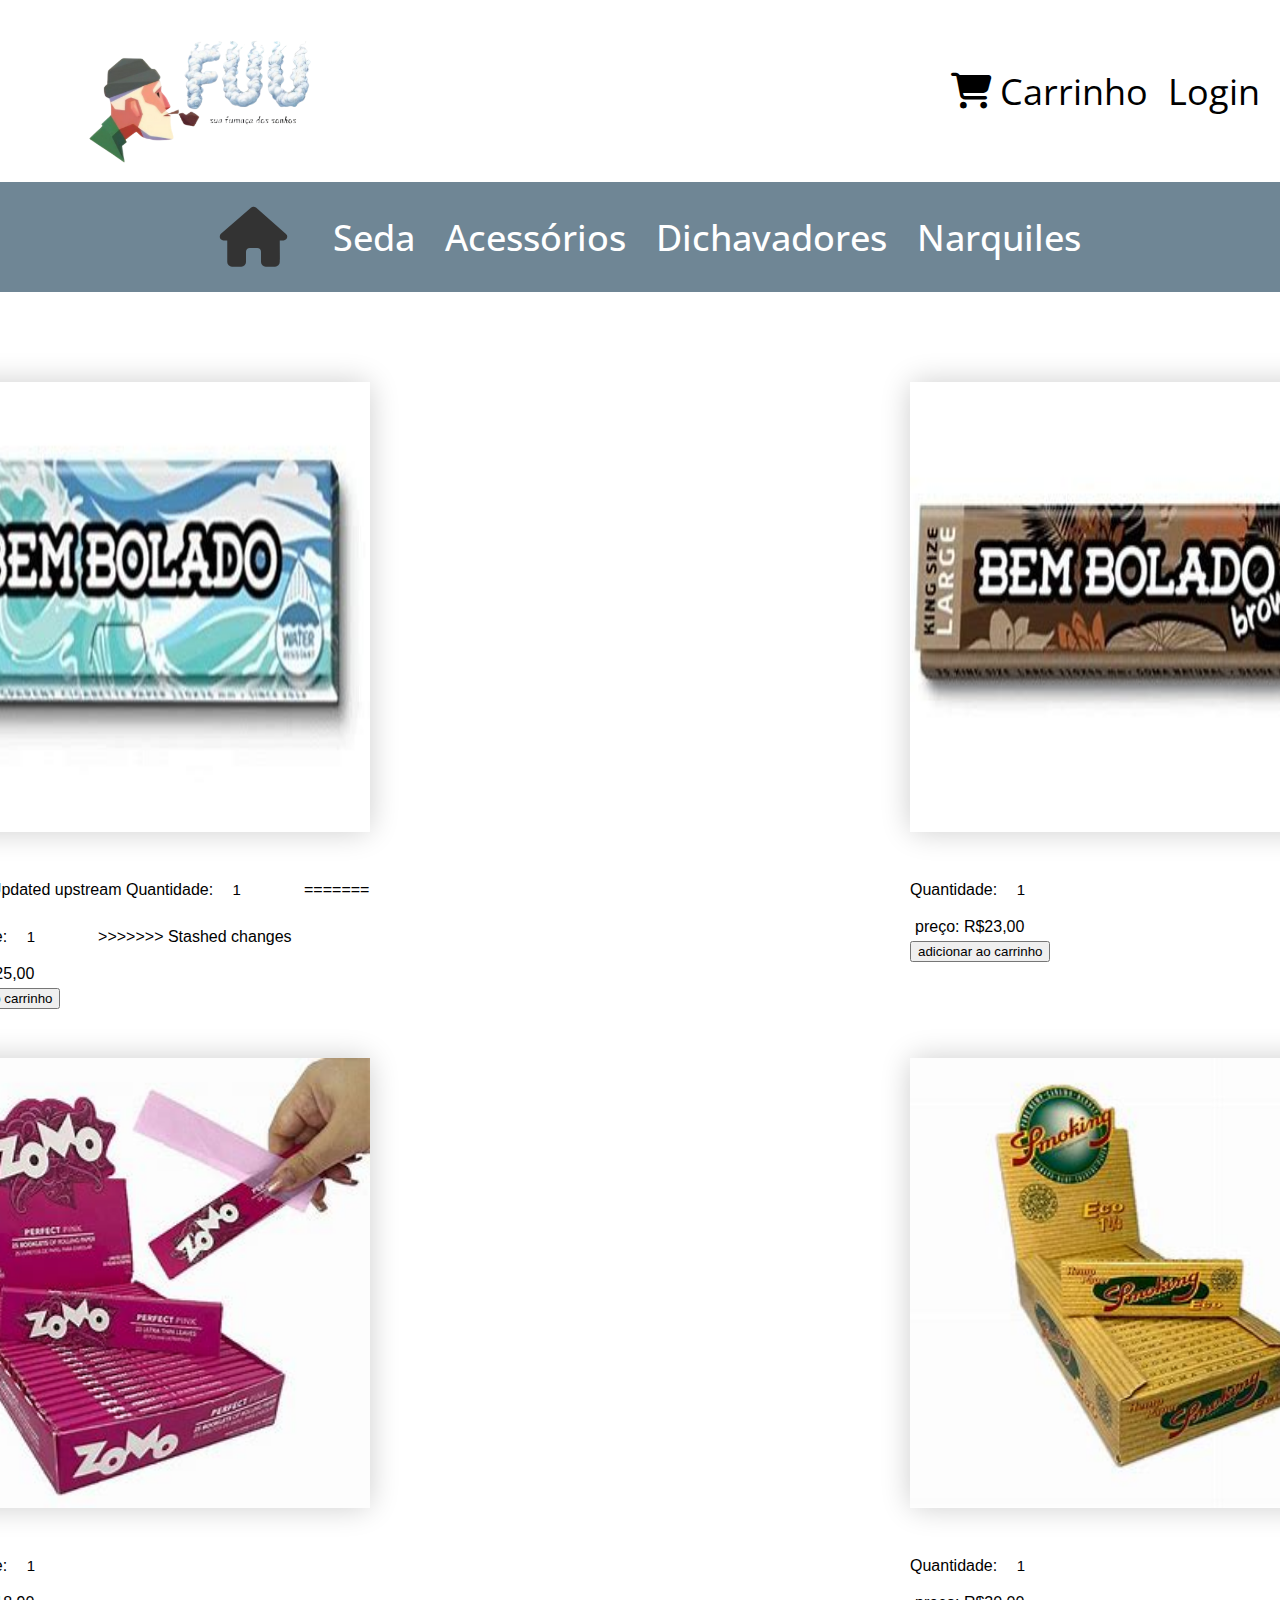
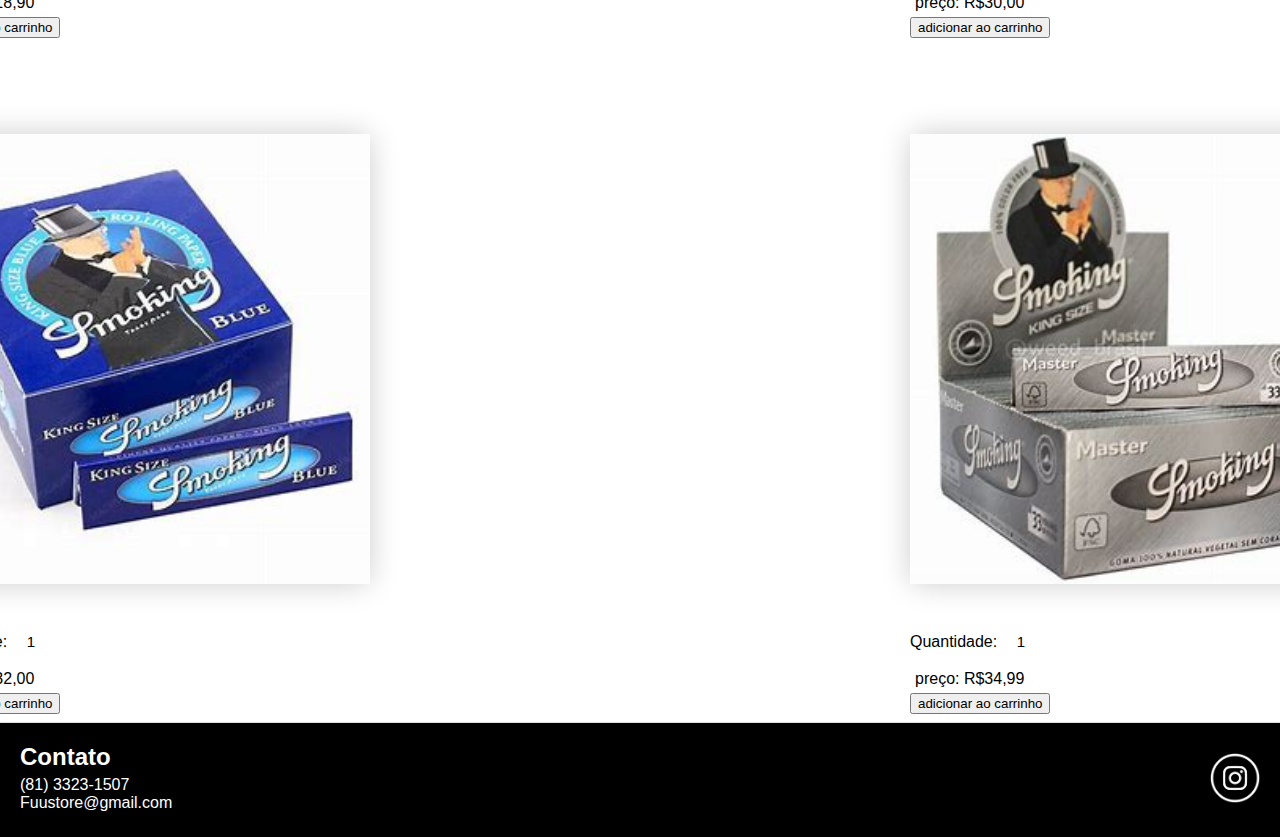
<file: site/sedas.html>
<!DOCTYPE html>
<html lang="pt-br">
<head>
    <meta charset="UTF-8">
    <meta name="viewport" content="width=device-width, initial-scale=1.0">
    <title>fuu.com.br | a fumaça dos seus sonhos</title>
    <link rel="stylesheet" href="style.css">
    <link rel="preconnect" href="https://fonts.googleapis.com">
    <link rel="preconnect" href="https://fonts.gstatic.com" crossorigin>
    <link href="https://fonts.googleapis.com/css2?family=Open+Sans:ital,wght@0,300..800;1,300..800&display=swap" rel="stylesheet">
    <link rel="stylesheet" href="https://cdnjs.cloudflare.com/ajax/libs/font-awesome/6.5.1/css/all.min.css">

</head>
<body>
       <!-- começo do header -->
<header>
    <!-- logo da empresa -->
    <div id="logo"><a href="index.php"></a></div>
    <div id="infodousuario">
        <a href="carrinho.html">
            <i class="fas fa-shopping-cart"></i> Carrinho
        </a>
        
        <a href="cadastro.html">Login</a>
    </div>
</header>
<nav>
    <a href="index.php">
        <i class="fas fa-home"></i>
    </a>
    <a href="../site/sedas.html">Seda</a>
    <a href="../site/acesorios.html">Acessórios</a>
    <a href="Dichavadores.html">Dichavadores</a>
    <a href="../site/narquiles.html">Narquiles</a> 
</nav>

    <!-- fim do header  -->

    <!-- conteudo -->

     <!-- produto 1 -->
     <div class="produtos">
        <div class="produto">
            <img src="../site/imagens/seda6.jfif" alt="narquile">
            <h1></h1>
<<<<<<< Updated upstream
            <label for="qtde7">Quantidade:</label>
            <input type="number" id="qtde7" name="qtde7" min="1" max="20" value="1" />
=======
            <label for="qtde1">Quantidade:</label>
            <input type="number" id="qtde7" name="qtde1" min="1" max="20" value="1" />
>>>>>>> Stashed changes
            <p>preço: R$25,00</p>
            <button onclick="addToCart('produto 7', 25, document.querySelector('#qtde7').value)">adicionar ao carrinho</button>

        </div>
        <!-- produto 2 -->
        <div class="produto">
            <img src="../site/imagens/seda5.jfif" alt="narquile">
            <h1></h1>
            <label for="qtde8">Quantidade:</label>
            <input type="number" id="qtde8" name="qtde8" min="1" max="20" value="1" />
            <p>preço: R$23,00</p>
            <button onclick="addToCart('produto 8', 23, document.querySelector('#qtde 8').value)">adicionar ao carrinho</button>

        </div>
        <!-- produto 3 -->
        <div class="produto">
            <img src="../site/imagens/seda4.jfif" alt="narquile">
            <h1></h1>
            <label for="qtde9">Quantidade:</label>
            <input type="number" id="qtde9" name="qtde9" min="1" max="20" value="1" />
            <p>preço: R$18,90</p>
            <button onclick="addToCart('produto 9', 18.90, document.querySelector('#qtde9').value)">adicionar ao carrinho</button>

        </div>
        <!-- produto 4 -->
        <div class="produto">
            <img src="../site/imagens/seda.png" alt="seda">
            <h1></h1>
            <label for="qtde10">Quantidade:</label>
            <input type="number" id="qtde10" name="qtde10" min="1" max="20" value="1" />
            <p>preço: R$30,00</p>
            <button onclick="addToCart('produto 10', 30, document.querySelector('#qtde10').value)">adicionar ao carrinho</button>

        </div>
        <!-- produto 5 -->
        <div class="produto">
            <img src="../site/imagens/seda 2.png" alt="">
            <h1></h1>
            <label for="qtde11">Quantidade:</label>
            <input type="number" id="qtde11" name="qtde11" min="1" max="20" value="1" />
            <p>preço: R$32,00</p>
            <button onclick="addToCart('produto 11', 32, document.querySelector('#qtde11').value)">adicionar ao carrinho</button>

        </div>
        <!-- produto 6 -->
        <div class="produto">
            <img src="../site/imagens/seda 3.png" alt="">
            <h1></h1>
            <label for="qtde12">Quantidade:</label>
            <input type="number" id="qtde12" name="qtde12" min="1" max="20" value="1" />
            <p>preço: R$34,99</p>
            <button onclick="addToCart('produto 12', 35, document.querySelector('#qtde12').value)">adicionar ao carrinho</button>

        </div>
    </div>

       <!-- carrinho -->
       <script>
        function addToCart(productName, productPrice, quantity) {
            if (typeof(Storage) !== "undefined") {
                console.log("localStorage está disponível");
    
                // Verificar se a quantidade foi recebida corretamente
                console.log("Produto:", productName, "Quantidade:", quantity);
    
                let cart = JSON.parse(localStorage.getItem('cart')) || [];
    
                // Verifica se o produto já está no carrinho
                const existingProduct = cart.find(item => item.name === productName);
    
                if (existingProduct) {
                    // Se o produto já existe no carrinho, atualiza a quantidade
                    existingProduct.quantity += parseInt(quantity);
                } else {
                    // Se não existe, adiciona o novo produto
                    cart.push({
                        name: productName,
                        price: productPrice,
                        quantity: parseInt(quantity)
                    });
                }
    
                // Salva o carrinho no localStorage
                localStorage.setItem('cart', JSON.stringify(cart));
                console.log("Produto adicionado:", productName);
                console.log("Carrinho atualizado:", cart);
    
                alert(`${productName} adicionado ao carrinho!`);
            } else {
                alert("localStorage não é suportado neste navegador.");
            }
        }
    </script>

    <!-- começo do footer -->
     <footer>
        <div id="Contato">
            <h1>Contato</h1>
            <p>
                <ul>
                    <li>(81) 3323-1507</li>
                    <li>Fuustore@gmail.com</li>
                </ul>
            </p>
        </div>

        <div id="redesocial">
            <img src="[data-uri]" alt="">

        </div>
     </footer>
    
</body>
</html>
</file>
<file: site/style.css>
@charset "UTF8";


/* configurações gerais */
*{
    margin: 0px;
    font-family: Arial, Helvetica, sans-serif;
}

p{
    margin: 5px;
}


/* Header */
header {
    position:static ;
    top: 0; /* Faz o header "grudar" no topo ao rolar a página */
    display: flex; /* Torna o header um contêiner flexível */
    justify-content: space-between; /* Alinha os itens: logo à esquerda, links à direita */
    align-items: center; /* Centraliza verticalmente os itens no header */
    padding: 10px 20px; /* Espaçamento interno */
    background-color: #fff; /* Cor de fundo opcional */
    height: 162px;    /* Altura total do header */
    box-shadow: 0 2px 4px rgba(0, 0, 0, 0.1); /* Adiciona uma sombra leve */
}

#logo {
    width: 42vh;
    height: 23vh;
    background: rgba(0, 0, 0, 0) url(imagens/logofuu.png) center center;
    background-size: cover;
    border-radius: 50%; /* Deixa a logo redonda */
}

#logo > a > img{ 
    width: 42vh;
    height: 23vh;
}

#infodousuario {
    display: flex; /* Torna o container flexível */
    gap: 20px; /* Espaçamento entre os links */
}
#voltar{
    display: flex; /* Torna o container flexível */
    gap: 20px; /* Espaçamento entre os links */ 
}

#voltar > a{
    display: flex;
    align-items: center;
    gap: 8px; /* Espaço entre o ícone e o texto */
    color: black;
    text-decoration: none;
    font-size: 30px;
    font-family: "Open Sans", sans-serif;
}
#voltar > a:hover {
    color: #007BFF;
}

#infodousuario > a {
    display: flex;
    align-items: center;
    gap: 8px; /* Espaço entre o ícone e o texto */
    color: black;
    text-decoration: none;
    font-size: 36px;
    font-family: "Open Sans", sans-serif;
}

#infodousuario > a:hover {
    color: #007BFF;
}

/* nav  */
nav {
    background-color: #6F8695;
    height: 110px;

    display: flex; /* Torna o nav um contêiner flexível */
    justify-content: center; /* Centraliza os itens horizontalmente */
    align-items: center; /* Centraliza os itens verticalmente */
}

nav > a {
    color: white;
    font-size: 36px;
    text-decoration: none;
    font-weight: 500;
    font-family: "Open Sans", sans-serif;

    margin: 0 15px; /* Espaçamento horizontal entre os links */

    transition: 0.5s;
}
nav > a:hover {
    text-decoration: underline;

    font-size: 39px;

    transition: 0.5s;
}

nav a:first-child {
    font-size: 24px; /* Aumenta o tamanho do ícone */
    color: #333; /* Define a cor do ícone */
    margin-right: 10px; /* Dá um pouco de espaço após o ícone */
    text-decoration: none; /* Remove sublinhado */
}

nav a:first-child:hover {
    color: #007bff; /* Altera a cor ao passar o mouse */
}


/* Produtos */
div.produtos {
    display: grid;
    grid-template-columns: repeat(2, 70%);
    gap: 10% 40%;
    justify-content: center;
    align-items: center;
    padding: 10vh 0vh 40vh 0vh;
    width: fit-content;
    margin: 0 auto 20px;
    justify-items: center;
}

/* Placeholder para os produtos */
 div.produto {
    position: static;
    width: 50vh; /* Largura do placeholder */
    max-width: 60vh;
    height: 50vh; /* Altura do placeholder */
    margin-bottom: 70px;
    box-shadow: 0px 0px 30px rgba(0, 0, 0, 0.2);
    border-radius: 10px; /* Bordas arredondadas */
    transition: 0.5s;
}
div.produto > img {
    width: 50vh;
    height: 50vh;
    margin-bottom: 30px;

    transition: 1s;
}

div.produto > img:hover{
    width: 53vh;
    height: 53vh;

    transition: 1s;
}

div.produto:hover{
    width: 53vh;
    height: 53vh;

    transition: 1s;
}

/* configurações da página de login */
/* Estilo do container de login */
form#login{
    width: 100%;
    max-width: 400px;
    margin: 50px auto;
    padding: 30px;
    background-color: #fff;
    border-radius: 8px;
    box-shadow: 0 2px 10px rgba(0, 0, 0, 0.322);
}

form#login > input{
    border: black solid 1px;
    border-radius: 10px;
    width: 35vh;
}

.login-container {
    width: 50vh;
    margin: 10vh auto 25vh auto;
}
/* Estilo do título */
.login-container h2 {
    text-align: center;
    font-family: Arial, Helvetica, sans-serif;
    margin-bottom: 20px;
    font-size: 28px;
    color: #333;
}

/* Grupos de entrada de dados */
.input-group {
    margin-bottom: 15px;
}

.input-group label {
    display: block;
    font-size: 14px;
    font-family: Arial, Helvetica, sans-serif;
    color: #333;
    margin-bottom: 5px;
}

.input-group input {
    width: 93%;
    padding: 12px;
    border: 1px solid #ccc;
    border-radius: 4px;
    font-size: 16px;
}

.input-group input:focus {
    outline: none;
    border-color: #6F8695;
}

/* Estilo do botão */
.login-btn {
    width: 50vh;
    padding: 12px;
    background-color: #6F8695;
    color: white;
    font-size: 18px;
    border: none;
    border-radius: 4px;
    cursor: pointer;
    transition: background-color 0.3s ease;
}

.login-btn > input{
    width: 50vh;
    background-color: #6F8695;
    color: white;
    border: none;
}

.login-bnt > input:hover{
    background-color: #5c7181;
}

.login-btn:hover {
    background-color: #5c7181;
}
/* carrinho de compra */
#bodycarrinho{
    background-image: url(imagens/Smoke_005.jpg);
    background-position: center bottom;
    background-size: cover;
    background-repeat: no-repeat;

    height: 100vh;
}
#carrinho{
    margin: 10vh auto 38vh auto;
    padding: 15px;
    width: 740px;

    background-color: rgba(216, 216, 216, 0.811);

    border: none;
    border-radius: 10px;

    box-shadow: 25px 18px 43px -1px rgba(0, 0, 0, 0.463);   

    font-family: Arial, Helvetica, sans-serif;
    font-size: 2em;
}

#pagar{
    margin: auto;
    padding: 5px;

    font-size: 1em;
}

input{
    padding: 15px;
    border: none;
    outline: none;
    font-size: 15px;
    width: px;
}

.inputSubmit{
    background-color: dodgerblue;
    border: none;
    padding: 15px;
    width: 100%;
    border-radius: 10px;
    color: white;
    font-size: 15px;
    
}
.inputSubmit:hover{
    background-color: deepskyblue;
    cursor: pointer;
}




/* footer */
footer {
    display: flex;
    justify-content: space-between; /* Garante o alinhamento entre os itens */
    align-items: center; /* Centraliza verticalmente */
    padding: 20px;
    background-color: black; /* Cor de fundo do rodapé */
    border-top: 1px solid #ddd; /* Linha separadora opcional */
    bottom: 0px;
    color: white;
}

#Contato {
    text-align: left; /* Garante que o texto fique alinhado à esquerda */
}

#Contato ul {
    list-style-type: none; /* Remove as bolinhas da lista */
    padding: 0; /* Remove o padding padrão */
}

#redesocial img {
    height: 50px; /* Ajusta a altura da logo */
    max-width: 100px; /* Garante que a largura não ultrapasse 100px */
}


footer h1 {
    font-size: 1.5em;
}

footer > div{
    width: 14   0px;
}


i.fas.fa-home {
    font-size: 60px;
    margin: 20px;
}
</file>
